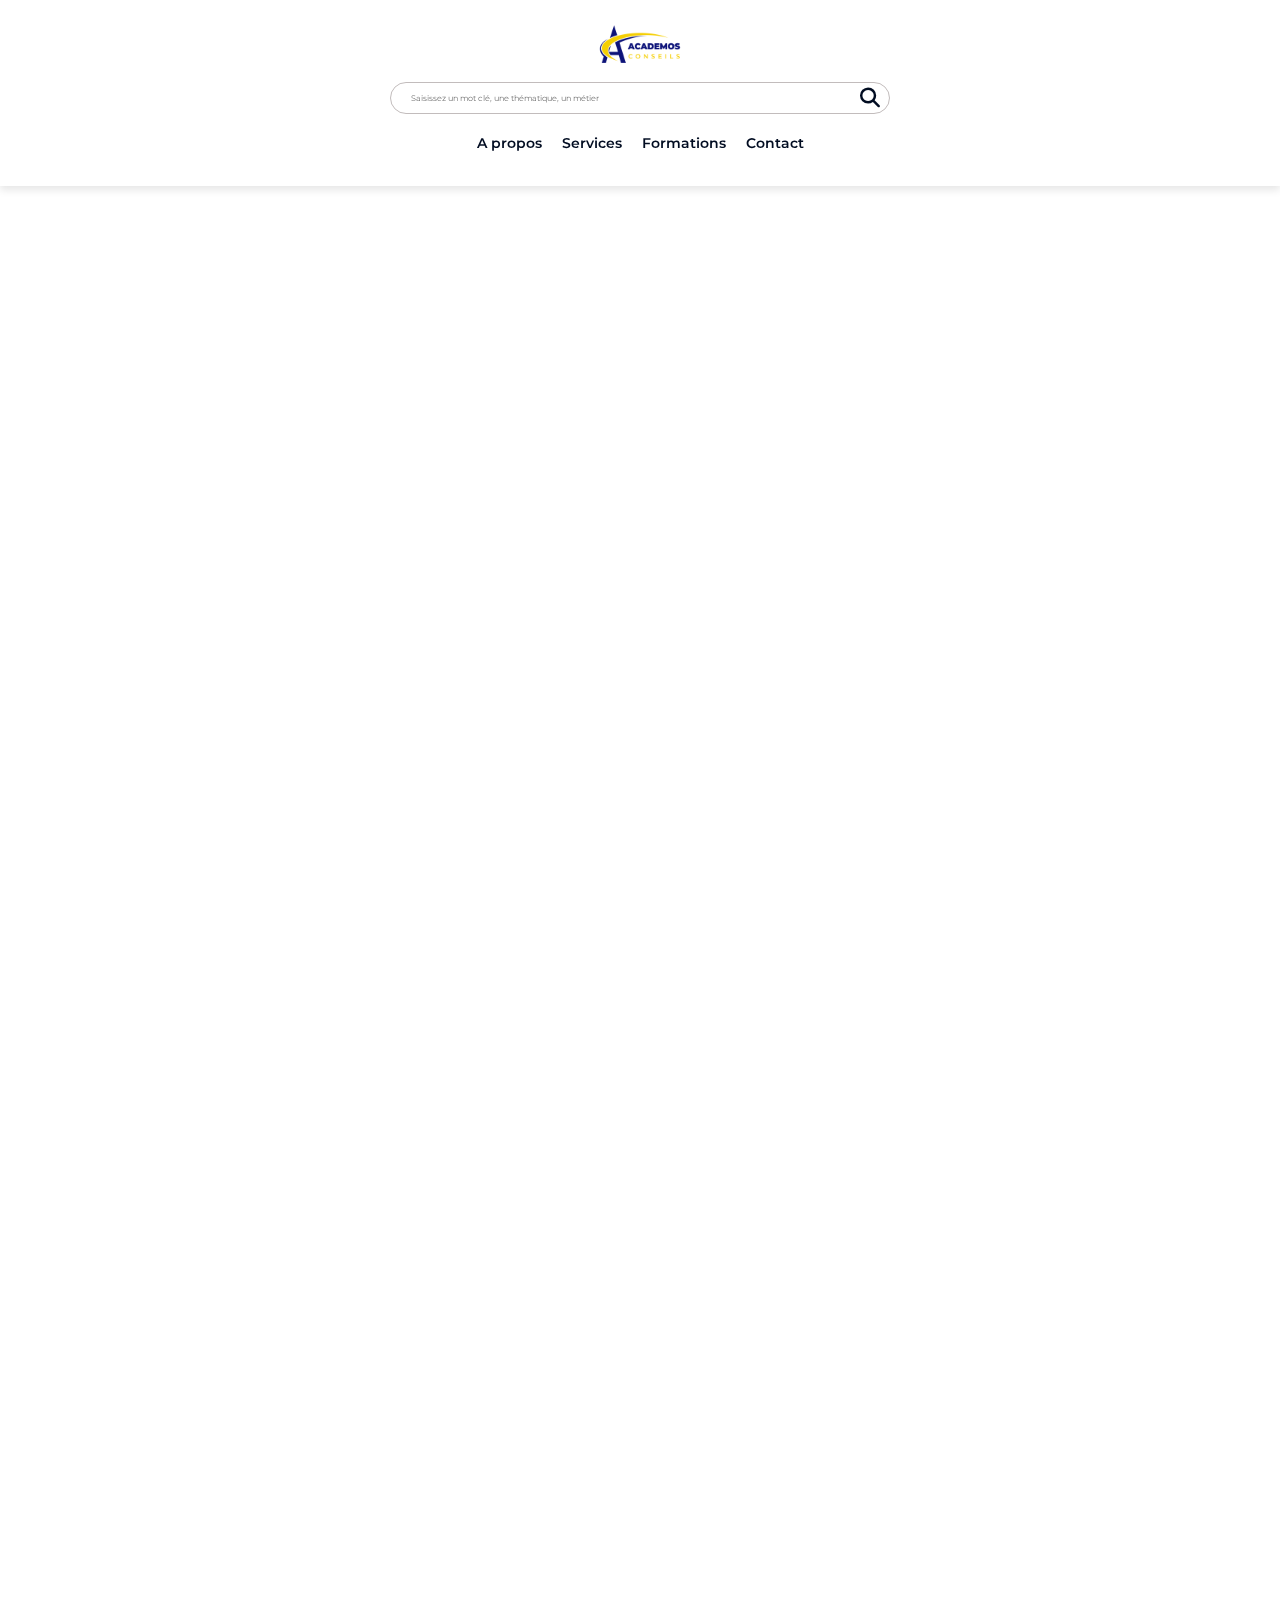
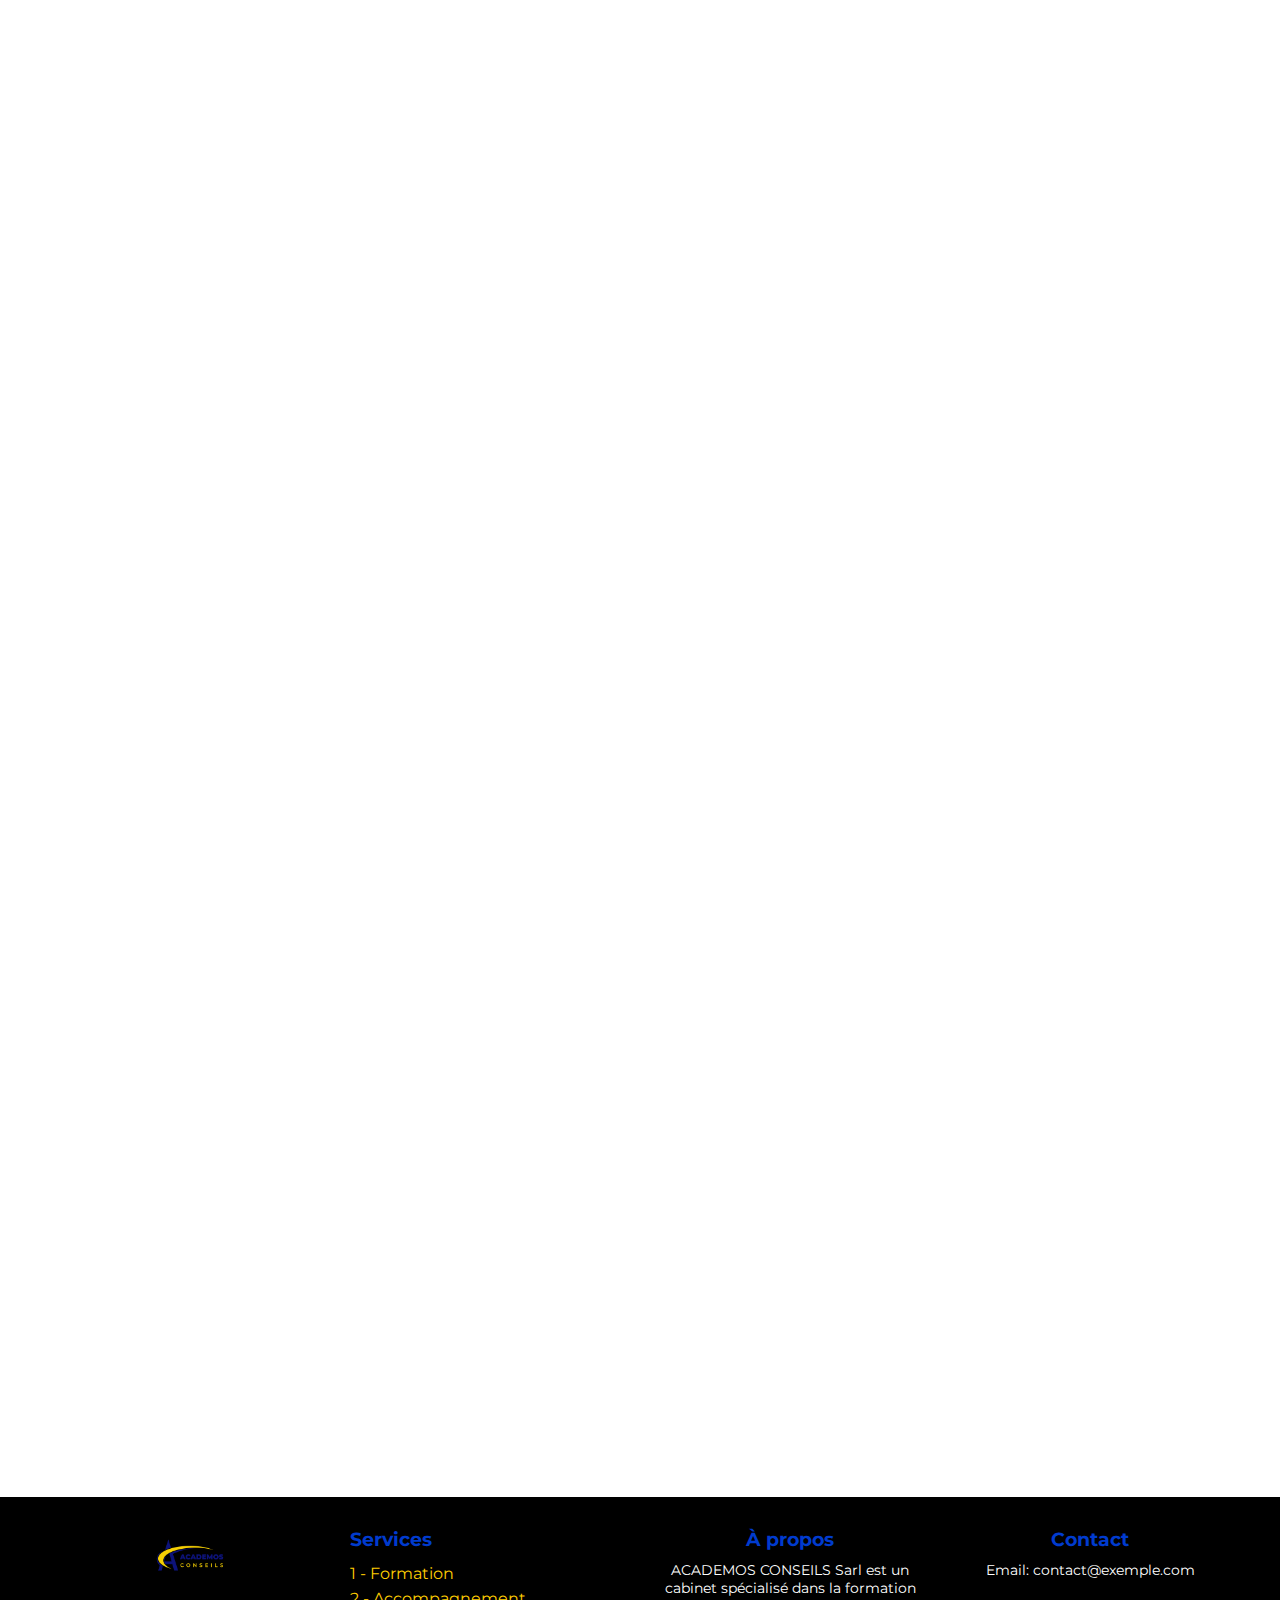
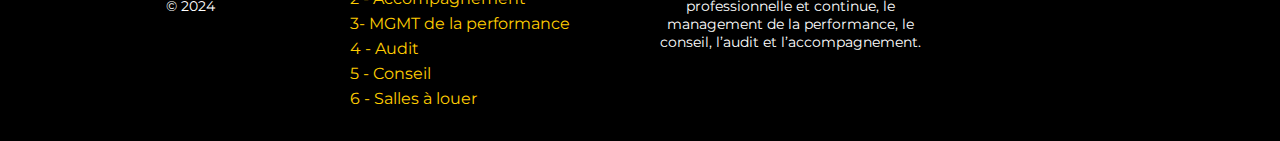
<file: index.html>
<!DOCTYPE html>
<html lang="en">
<head>
    <meta charset="UTF-8">
    <meta name="viewport" content="width=device-width, initial-scale=1.0">
    <link rel="stylesheet" href="https://cdnjs.cloudflare.com/ajax/libs/font-awesome/6.4.0/css/all.min.css">


    <link rel="stylesheet" href="style.css">

    <title>Accueil Academos-conseils</title>
</head>


<body>
    <section class="header">
        <div class="navbar">
            <a href="#"><img src="img/logo-png-academos.png" alt="logo_academos"></a>
        
            <div class="search-container">
                <input type="search" placeholder="Saisissez un mot clé, une thématique, un métier">
                <button type="button" class="search-button">
                    <i class="fa-solid fa-magnifying-glass"></i>
                </button>
            </div>
        
            <div class="menu">
                <a href="pages/apropos.html">A propos</a>
        
                <!-- Menu déroulant pour Services -->
                <div class="dropdown">
                    <a href="pages/services.html" class="dropdown-toggle">Services</a>
                    <div class="submenu">
                        <a href="pages/id/management.html">Management</a>
                        <a href="pages/id/accompagnement.html">Accompagnement</a>
                        <a href="pages/id/audit.html">Audit</a>
                        <a href="pages/id/conseil.html">Conseil</a>
                        <a href="pages/id/salle.html">Salle à louer</a>
                    </div>
                </div>
        
                <a href="pages/formations.html">Formations</a>
                <a href="pages/contact.html">Contact</a>
            </div>
        </div>
        
    
        <div class="section accueil">
            <img class="background-vidéo" src="img/academos.jpg" alt="">
            <!--
            <video class="background-video" autoplay loop muted>
                <source src="vidéos/87593-602317653_tiny.mp4" type="video/mp4">
            </video>
            -->
        </div>
    
        <div class="section container">
            <div class="grid">
                <div class="card">
                    <img src="img/formations/fiière.png" alt="Formation 2">
                    <h4>Filières métiers</h4>
                    <a href="pages/program.html">Découvrir</a>
                </div>

                <div class="card">
                    <img src="img/formations/M&RH.png" alt="Formation 2">
                    <h4>Management & ressources humaines</h4>
                    <a href="pages/program.html">Découvrir</a>
                </div>

                <div class="card">
                    <img src="img/formations/EfficacitePro.png" alt="Formation 2">
                    <h4>efficacité professionnelle</h4>
                    <a href="pages/program.html">Découvrir</a>
                </div>

                <div class="card">
                    <img src="img/formations/Informatique.png" alt="Formation 2">
                    <h4>informatique</h4>
                    <a href="pages/program.html">Découvrir</a>
                </div>

                
            </div>
        </div>
    </section>


    <section id="about" class="section">
        <div class="container">
            <h1 class="title">Trouvez la formation correspondant à vos besoins</h1>

            <div class="search-container search-bar">
                <input type="search" placeholder="Trouvez la Formation qu’il vous faut et les certifications disponibles">
    
                <button type="button" class="search-button">
                    <i class="fa-solid fa-magnifying-glass"></i>
                </button>
                
            </div>
    
            <div class="checkbox-group">
                <label>
                    <input type="checkbox">
                    <span class="checkbox-label">Présentiel</span>
                </label>
                <label>
                    <input type="checkbox">
                    <span class="checkbox-label">En ligne</span>
                </label>
                <label>
                    <input type="checkbox">
                    <span class="checkbox-label">Hybride</span>
                </label>
            </div>
    
    
            <a href="pages/formations.html" class="link-with-trace">Decrouvrez nos formations éligibles >></a>
    
    
            <div class="about-box">
                <img src="img/apropos/apropos-academos.jpg" alt="" class="img">
                <!--
                <video class="video" controls>
                    <source src="vidéos/27091-361827476_tiny.mp4" type="video/mp4">
                    Votre navigateur ne supporte pas la lecture de vidéos.
                </video>
                -->
                <div class="text">
                    <p>
                        <b>ACADEMOS CONSEILS Sarl</b>
                        est un cabinet spécialisé dans la formation  professionnelle et continue, le management
                        de la performance, l'audit et l'Accompagnement.<br><br>
                        Nous proposons aux entreprises et particuliers des services à forte valeur ajoutée pour 
                        atteindre  l'excellence opérationnelle de l'ensemble des processus métiers et supports ainsi que les objectifs planifiés.<br><br>
                        Avec notre offre variée de services à la pointe de l'innovation et nos équipes d'experts tant nationnaux qu'internationnaux, nous offrons
                        un soulagement fiable aux problématiques de développement des compétences des collaborateurs, de 
                        performance des processus opérationnels auxquelles les entreprises font face <a href="pages/apropos.html" class="see-more">voir plus</a>

                    </p>
                    
                </div>
            </div>
    
        </div>
    </section>
    
    
    <section class="section card-section">
        <h1 class="section-title">Services</h1>
        <h2 class="section-subtitle">Tous les services qui font Academos-conseils</h2>
        <div class="card-grid">
            <div class="card">
                <div class="card-content">
                    <div class="card-image">
                        <img src="img/services/conference-374078_1280.jpg" alt="Photo 2">
                    </div>
                    <div class="card-text">
                        <h3 class="card-title">Formations</h3>
                        <p class="card-description">Des solutions sur mesure pour répondre à vos besoins digitaux.</p>
                    </div>
                </div>
            </div>
    
            <div class="card">
                <div class="card-content">
                    <div class="card-image">
                        <img src="img/services/Management-de-la-performance.jpg" alt="Photo 2">
                    </div>
                    <div class="card-text">
                        <h3 class="card-title">MANAGEMENT DE LA PERFORMANCE </h3>
                        <p class="card-description">Améliorez les performances de vos équipes avec des objectifs clairs.</p>
                    </div>
                </div>
            </div>
    
            <div class="card">
                <div class="card-content">
                    <div class="card-image">
                        <img src="img/services/AUDIT.jpg" alt="Photo 2">
                    </div>
                    <div class="card-text">
                        <h3 class="card-title">Audit</h3>
                        <p class="card-description">Évaluez la fiabilité de vos informations financières, identifiez les risques...</p>
                    </div>
                </div>
            </div>
    
            <div class="card">
                <div class="card-content">
                    <div class="card-image">
                        <img src="img/services/salle-a-louer.jpg" alt="Photo 2">
                    </div>
                    <div class="card-text">
                        <h3 class="card-title">SALLE à Louer</h3>
                        <p class="card-description">Nos salles de formation modernes sont équipées d'un écran projecteur de haute 
                            qualité...</p>
                    </div>
                </div>
            </div>
    
        </div>
    
        <a href="pages/services.html"><button class="see-more-btn">Voir plus >>></button></a>
    </section>
    
    <section class="section full-height-section">
        
        <div class="newsletter">
            <h1>Abonnez-vous à notre newsletter</h1>
            <form class="newsletter-form">
                <input type="email" placeholder="Email" required>
                <input type="password" placeholder="Mot de passe" required>
                <button type="submit">S'abonner</button>
            </form>
        </div>
        <div class="carousel">
            <h1>IL NOUS FONT CONFIANCE</h1>
            <div class="logos">
                <img src="img/clients partenaire/BRALICO.png" alt="Logo 1">
                <img src="img/clients partenaire/images-archer.png" alt="logo2">
                <img src="img/clients partenaire/Perenco.jpg" alt="logo3">
                <img src="img/clients partenaire/sgs.png" alt="logo4">
            </div>
        </div>

    </section>



    <footer>
        <div class="footer">
            <div class="footer-column logo-column">
                <img src="img/logo-png-academos.png" alt="Logo Footer">
                <p>&copy; 2024</p>
            </div>
            <div class="footer-column column-services">
                <h4>Services</h4>
                <div class="services_footer">
                    <a href="">1 - Formation</a>
                    <a href="">2 - Accompagnement</a>
                    <a href="">3- MGMT de la performance</a>
                    <a href="">4 - Audit</a>
                    <a href="">5 - Conseil</a>
                    <a href="">6 - Salles à louer</a>
                </div>
            </div>
            <div class="footer-column">
                <h4>À propos</h4>
                <p>ACADEMOS CONSEILS Sarl est un cabinet spécialisé dans la formation professionnelle et continue, le management de la performance, le conseil, l’audit et l’accompagnement.</p>
            </div>
            <div class="footer-column">
                <h4>Contact</h4>
                <p>Email: contact@exemple.com</p>
            </div>
        </div>
    </footer>
    


    <script src="script.js"></script>


    
</body>
</html>
</file>
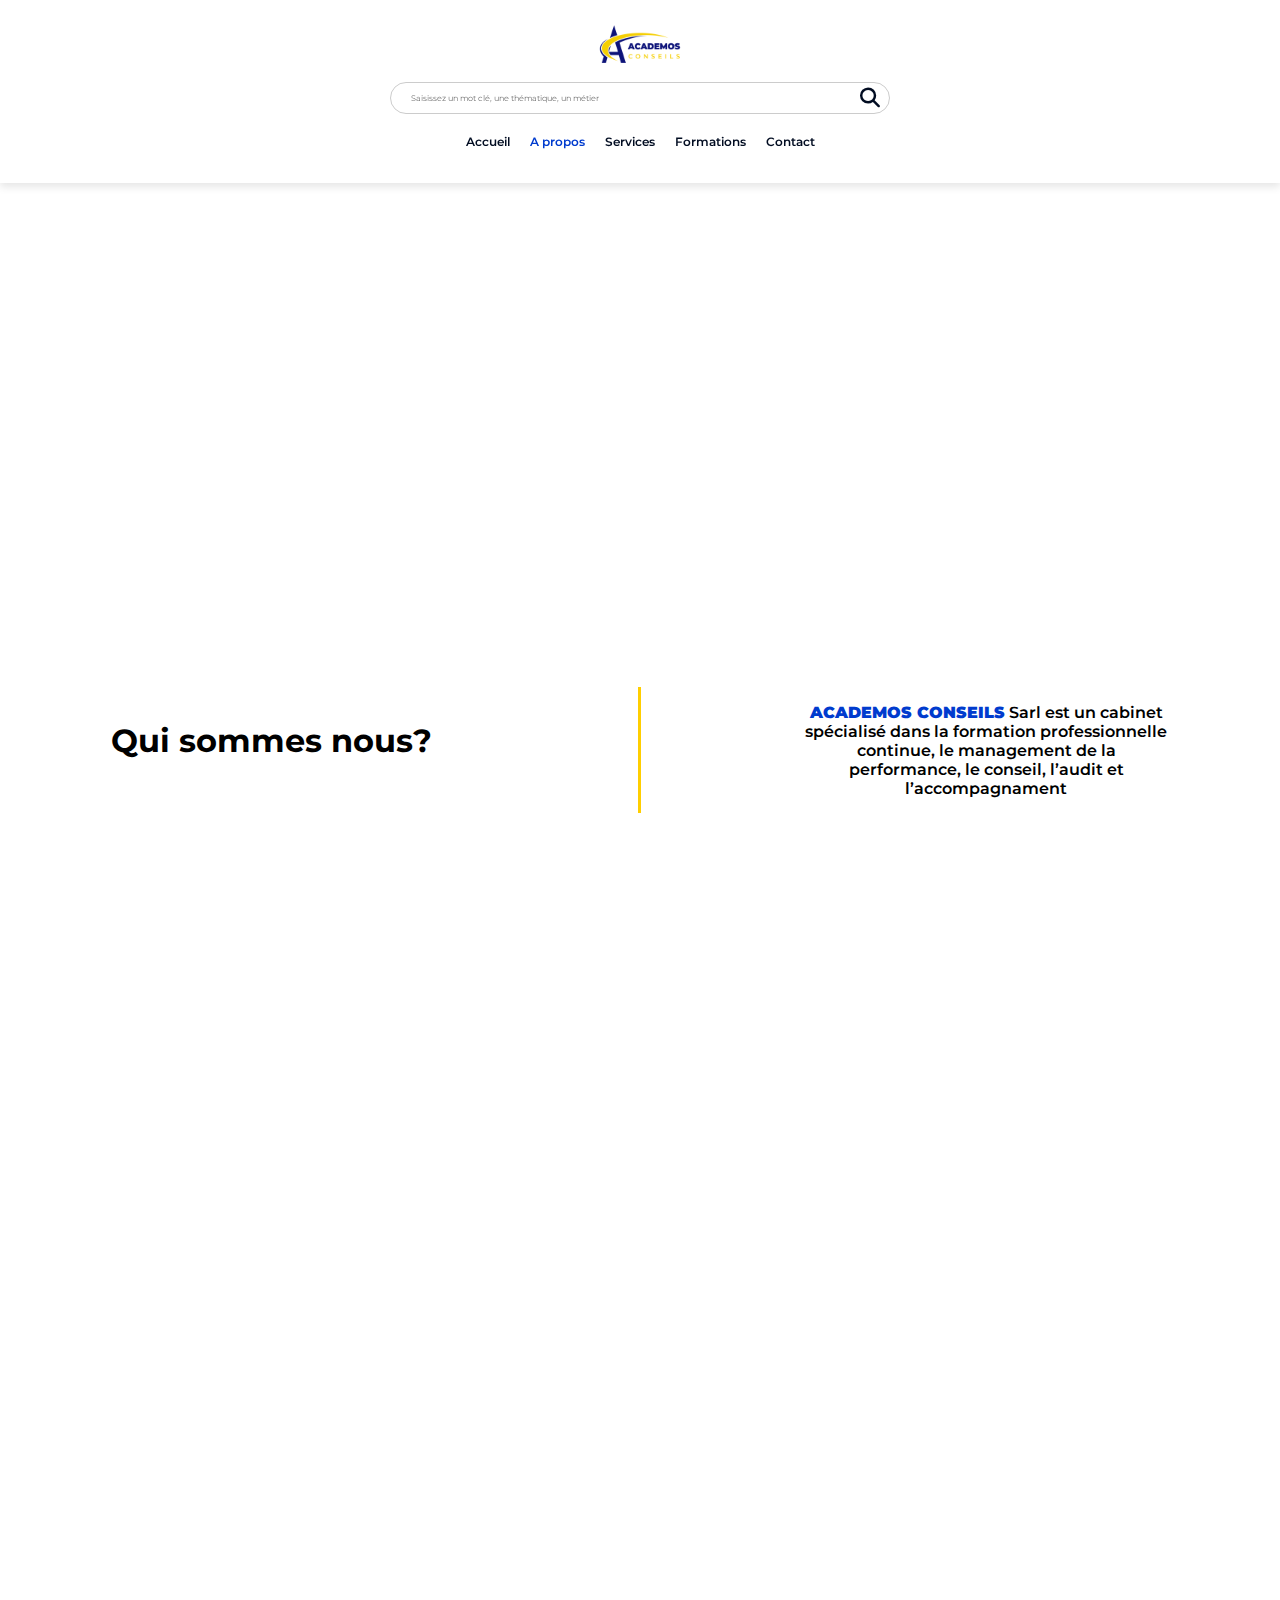
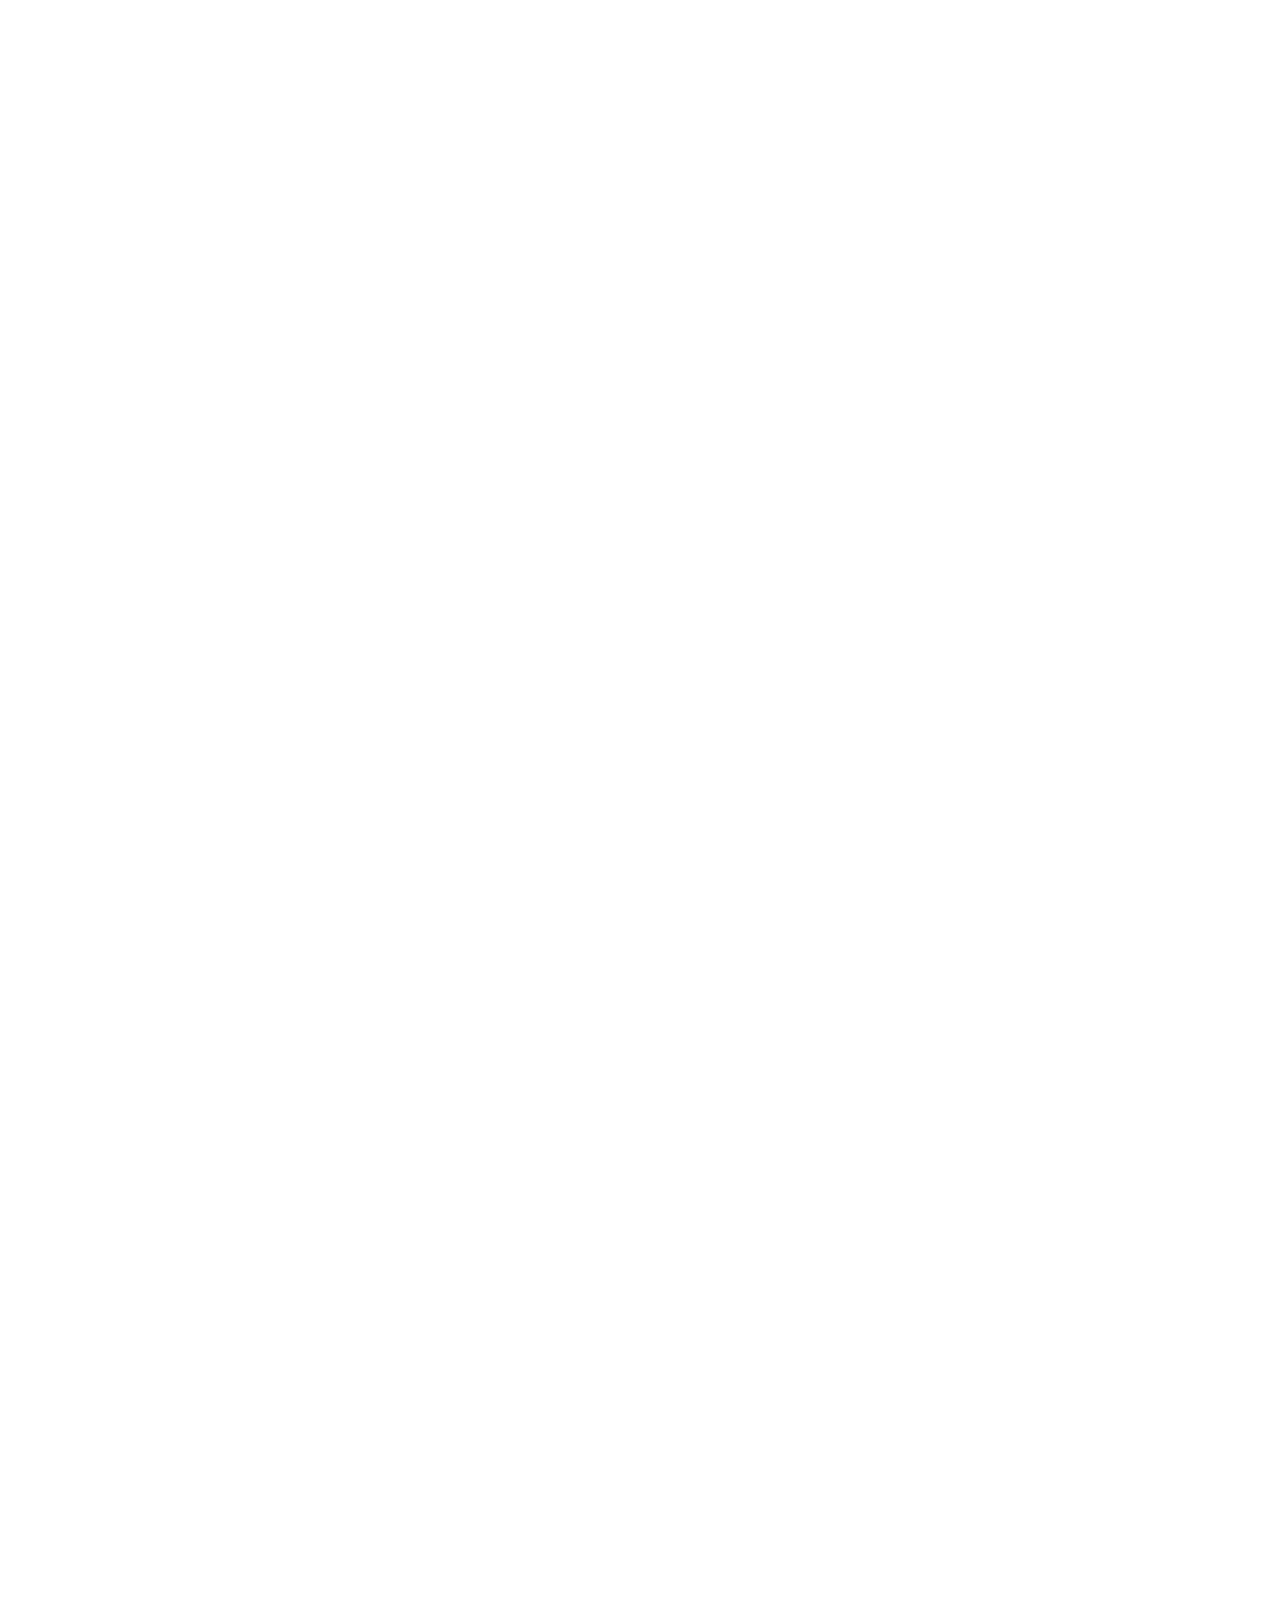
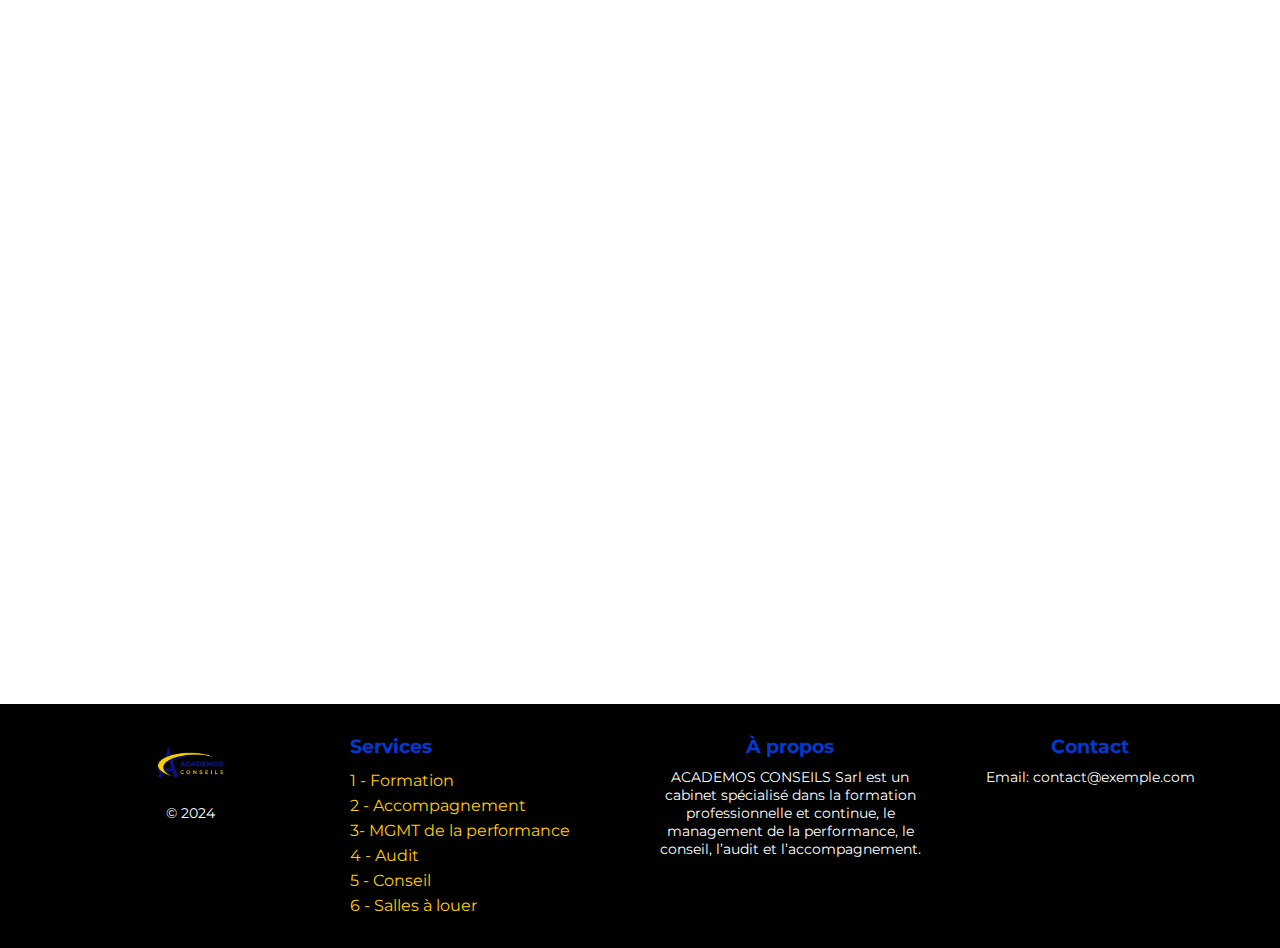
<file: pages/apropos.html>
<!DOCTYPE html>
<html lang="en">
<head>
    <meta charset="UTF-8">
    <meta name="viewport" content="width=device-width, initial-scale=1.0">
    <link rel="stylesheet" href="https://cdnjs.cloudflare.com/ajax/libs/font-awesome/6.4.0/css/all.min.css">
    <link rel="stylesheet" href="../css/apropos.css">
    <title>A Propos d'Academos-conseils</title>
</head>
<body>

    <section class="header ">
        <div class="navbar">
            <a href="../index.html"><img src="../img/logo-png-academos.png" alt="logo_academos"></a>
        
            <div class="search-container">
                <input type="search" placeholder="Saisissez un mot clé, une thématique, un métier">
                <button type="button" class="search-button">
                    <i class="fa-solid fa-magnifying-glass"></i>
                </button>
            </div>
        
            <div class="menu">
                <a href="../index.html">Accueil</a>
                <a href="apropos.html" class="active">A propos</a>
        
                <!-- Menu déroulant pour Services -->
                <div class="dropdown">
                    <a href="services.html" class="dropdown-toggle">Services</a>
                    <div class="submenu">
                        <a href="id/management.html">Management</a>
                        <a href="id/accompagnement.html">Accompagnement</a>
                        <a href="id/audit.html">Audit</a>
                        <a href="id/conseil.html">Conseil</a>
                        <a href="id/salle.html">Salle à louer</a>
                    </div>
                </div>
        
                <a href="formations.html">Formations</a>
                <a href="contact.html">Contact</a>
            </div>
        </div>

        <div class="section container-propos">
            <h1>Nous connaître</h1>
            <div class="container">
                <div class="vertical-hr"></div>
                <div class="row-propos">
                    <div class="text-propos">
                        <p>ACADEMOS CONSEIL, au cœur de la transformation des organisations.</p><br>
                        <p>ACADEMOS CONSEILS propose aux organisations et aux entreprises de toute taille et
                            de tout secteur, des services de conseil, d’accompagnement, d’audit et de formation
                            afin de les aider à construire une démarche d’amélioration continue sur le long terme et
                            à dessiner un avenir jalonné de succès. Notre force est basée sur notre expérience et
                            une diversité de consultants possédant les compétences et pédagogies les plus
                            actuelles, innovantes et techniques.<br>
                            Nous axons notre démarche globale sur votre valeur ajoutée, l’écoute et une relation
                            de partenariat centrée sur vos nouveaux objectifs. Nous travaillons ensemble vers la
                            solution la plus adaptée selon vos impératifs de résultats.
                            
                        </p>
                    </div>
                    <div class="image-propos">
                        <img src="../img/apropos/AA2.jpg" alt="Image academos-conseils">
                    </div>
                </div>
            </div>
            <button class="btn"><a href="contact.html">Nous contactez</a></button>
        </div>

        <div class="container-propos2">
            <div class="text-left">
                <h1>Qui sommes nous?</h1>
            </div>
            <div class="vertical-hr2"></div>
            <div class="text-right">
                <p><span>ACADEMOS CONSEILS</span> Sarl est un cabinet spécialisé 
                    dans la formation professionnelle continue, le 
                    management de la performance, le conseil, l’audit 
                    et l’accompagnament
                </p>
            </div>
        </div>
        
    </section>

    <section class=" section about-section">
        <div class="about-container">
            <div class="about-image">
                <img src="../img/apropos/AA1.png" alt="Image de Academos Conseils">
            </div>
            <div class="about-text">
                <h2>A PROPOS</h2>
                <p>
                    ACADEMOS CONSEILS Sarl est un cabinet spécialisé dans la formation professionnelle et continue, le management de la performance, le conseil, l’audit et l’accompagnement.
                </p>
                <p>
                    Nous proposons aux entreprises et particuliers des services à forte valeur ajoutée pour atteindre l’excellence opérationnelle de l’ensemble des processus métiers et supports, ainsi que les objectifs de rentabilité planifiés.
                </p>
                <p>
                    Avec notre offre variée de services à la pointe de l’innovation et nos équipes d’experts tant nationaux qu’internationaux, nous offrons un soulagement fiable aux problématiques de développement des compétences des collaborateurs, 
                    de performance des processus opérationnels auxquelles les entreprises font face.
                </p>
                <p>
                    Pour l’ensemble des interventions, nous nous assurons que nos prestations répondent parfaitement aux besoins et exigences du client. Nos équipes de spécialistes fournissent un soutien continu et de qualité grâce à notre expertise, 
                    proactivité et réactivité démontrées, gage du service après-vente de choix.
                </p>
            </div>
        </div>
    </section>
    

    <section class="section reasons-section">
        <h2 class="section-title">Les 7 bonnes raisons pour nous choisir</h2>
    
        <div class="reasons-grid">
            <div class="number3">
                <div class="card">
                    <img src="../img/apropos/offre.jpg" alt="Raison 1" class="card-image">
                    <div class="reason-number">
                        <span>1</span>
                    </div>
                    <h3 class="card-title">L'OFFRE</h3>
                    <p class="card-description">
                        Du management à l’informatique, en passant par la gestion 
                        de projet et la GRH, vous trouverez dans ce catalogue une 
                        centaine de formations clés en main, dont certaines sont 
                        certifiantes. Toutes nos formations en Inter sont adaptables en Intra.
                    </p>
                </div>
                <div class="card">
                    <img src="../img/apropos/expertise.jpg" alt="Raison 2" class="card-image">
                    <div class="reason-number">
                        <span>2</span>
                    </div>
                    <h3 class="card-title">L'EXPERTISE</h3>
                    <p class="card-description">
                        La formation professionnelle est le cœur de métier d’ACADEMOS 
                        CONSEILS. Nos formations sont systématiquement mises à jour et
                         répondent aux besoins des entreprises en termes d’innovation 
                         et d’évolution.
                        </p>
                </div>
                <div class="card">
                    <img src="../img/apropos/qualification.png" alt="Raison 3" class="card-image">
                    <div class="reason-number">
                        <span>3</span>
                    </div>
                    <h3 class="card-title">LA QUALIFICATION</h3>
                    <p class="card-description">
                        Nos intervenants sont tous reconnus sur le plan national et/ou 
                        international. Ils sont sélectionnés sur la base de leurs 
                        expertises, de leurs compétences pédagogiques et beaucoup 
                        d'entre eux sont auteurs d’ouvrages de référence dans leurs 
                        domaines respectifs.
                    </p>
                </div>
            </div>
            <div class="number4">
                <div class="card">
                    <img src="../img/apropos/veillepedagogie.jpg" alt="Raison 4" class="card-image">
                    <div class="reason-number">
                        <span>4</span>
                    </div>
                    <h3 class="card-title">la veille pédagogique</h3>
                    <p class="card-description">
                        Notre veille pédagogique constante permet d'apporter à nos apprenants 
                        les meilleurs contenus possible (nouvelles formations, nouvelles méthodes 
                        ou outils de formation, versions de cours réactualisées, etc.).
                    </p>
                </div>
                <div class="card">
                    <img src="../img/apropos/certification.png" alt="Raison 5" class="card-image">
                    <div class="reason-number">
                        <span>5</span>
                    </div>
                    <h3 class="card-title">la certification</h3>
                    <p class="card-description">
                        Nos partenariats avec les plus grands organismes mondiaux accrédités 
                        de solutions tels que Microsoft ou Cisco, nous permettent de dispenser 
                        à nos participants des cours officiels et de les accompagner avec succès 
                        pour obtenir un certificat international reconnu par la profession.
                    </p>
                </div>
                <div class="card">
                    <img src="../img/apropos/le service.jpg" alt="Raison 6" class="card-image">
                    <div class="reason-number">
                        <span>6</span>
                    </div>
                    <h3 class="card-title">le service</h3>
                    <p class="card-description">
                        Notre équipe est à votre écoute et vous conseille sur les formations 
                        les mieux adaptées à vos besoins. Nos cours, limités à 13 participants, 
                        sont dispensés dans des salles entièrement équipées afin de garantir des 
                        conditions optimales d’apprentissage.
                    </p>
                </div>
                <div class="card">
                    <img src="../img/apropos/Prix.png" alt="Raison 7" class="card-image">
                    <div class="reason-number">
                        <span>7</span>
                    </div>
                    <h3 class="card-title">le prix</h3>
                    <p class="card-description">
                        Des réductions pouvant aller jusqu’à 50% sont proposées en 
                        fonction du nombre de participants. Plus encore, nos offres 
                        INTER incluent les pauses, les déjeuners et les supports de 
                        cours. Un accordcadre est possible pour les entreprises
                    </p>
                </div>
            </div>
        </div>
    </section>

    <section class="section custom-section">
        <div class="full-width-div">
            <h2 class="main-title">
                L'EXPERTISE TECHNIQUE ET PEDAGOGIQUE
            </h2>
            <p class="main-paragraph">
                Animer une formation, c’est transmettre un savoir, une expérience, 
                mieux encore un enthousiasme. C’est pourquoi chez ACADEMOS CONSEILS, 
                au-delà d’une expertise technique reconnue, nos consultants-formateurs
                 ont tous en commun une très bonne maîtrise des processus d’apprentissage,
                  garantissant à nos stagiaires une appropriation parfaite des connaissances 
                  transmises.
            </p>
        </div>
        
        <div class="content-div">
            <div class="content-block left">
                <h3 class="block-title">UNE EXPERTISE TECHNIQUE</h3>
                <p class="block-paragraph">
                    Animer une formation, c’est transmettre un savoir, une expérience, mieux encore 
                    un enthousiasme. C’est pourquoi chez ACADEMOS CONSEILS, au-delà d’une expertise 
                    technique reconnue, nos consultants-formateurs ont tous en commun une très bonne 
                    maîtrise des processus d’apprentissage, garantissant à nos stagiaires une appropriation 
                    parfaite des connaissances transmises.
                </p>
        
            </div>
            <div class="content-block right">
                <h3 class="block-title">UN SENS DE LA PEDAGOGIE AFFIRME</h3>
                <p class="block-paragraph">
                    Une "bonne" formation requiert la double condition de la détention d'une expertise avérée, 
                    mais également d'une excellente maîtrise des processusd'apprentissagesans quoi, l'assimilation 
                    des connaissances ne sera pas optimale.C'est la raison pour laquelle nous sélectionnons rigoureusement 
                    nos formateurs en contrôlant au cours d'entretiens la maitrise des techniques d'enseignements, leur capacité 
                    à s'adapter à chaque participant, leur capacité à créer une bonne interaction avec les participants et à générer 
                    une dynamique de groupe positive qui servira à créer un climat favorableà l'apprentissagede tous.
                </p>
            </div>
        </div>
    </section>
    

    <section class="section full-height-section">
        
        <div class="newsletter">
            <h1>Abonnez-vous à notre newsletter</h1>
            <form class="newsletter-form">
                <input type="email" placeholder="Email" required>
                <input type="password" placeholder="Mot de passe" required>
                <button type="submit">S'abonner</button>
            </form>
        </div>

    </section>
    

    <section class="section full-height-section">

        <div class="carousel clients">
            <h1>IL NOUS FONT CONFIANCE</h1>
            <div class="logos">
                <img src="../img/clients partenaire/BRALICO.png" alt="Logo 1">
                <img src="../img/clients partenaire/images-archer.png" alt="logo2">
                <img src="../img/clients partenaire/Perenco.jpg" alt="logo3">
                <img src="../img/clients partenaire/sgs.png" alt="logo4">
            </div>
        </div>

    </section>

    <footer>
        <div class="footer">
            <div class="footer-column logo-column">
                <img src="../img/logo-png-academos.png" alt="Logo Footer">
                <p>&copy; 2024</p>
            </div>
            <div class="footer-column column-services">
                <h4>Services</h4>
                <div class="services_footer">
                    <a href="">1 - Formation</a>
                    <a href="">2 - Accompagnement</a>
                    <a href="">3- MGMT de la performance</a>
                    <a href="">4 - Audit</a>
                    <a href="">5 - Conseil</a>
                    <a href="">6 - Salles à louer</a>
                </div>
            </div>
            <div class="footer-column">
                <h4>À propos</h4>
                <p>ACADEMOS CONSEILS Sarl est un cabinet spécialisé dans la formation professionnelle et continue, le management de la performance, le conseil, l’audit et l’accompagnement.</p>
            </div>
            <div class="footer-column">
                <h4>Contact</h4>
                <p>Email: contact@exemple.com</p>
            </div>
        </div>
    </footer>


    <script src="../script.js"></script>
</body>
</html>
</file>
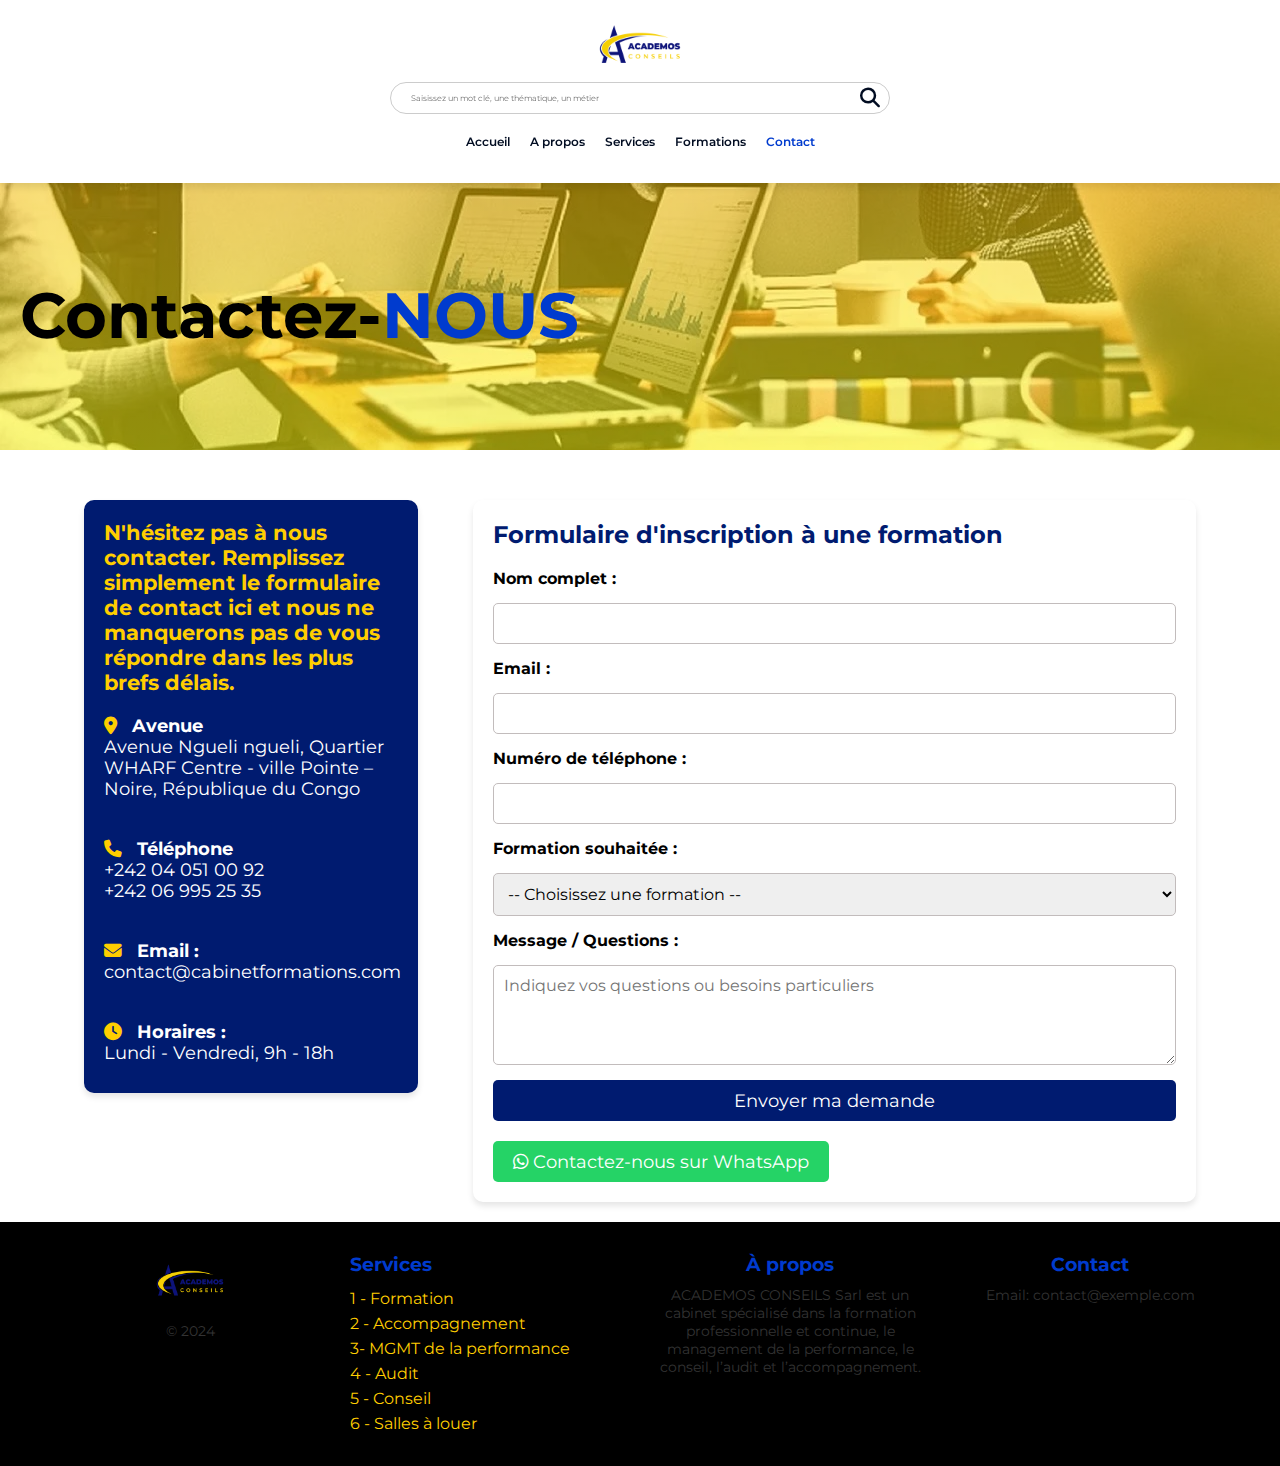
<file: pages/contact.html>
<!DOCTYPE html>
<html lang="en">
<head>
    <meta charset="UTF-8">
    <meta name="viewport" content="width=device-width, initial-scale=1.0">
    <title>Contactez-nous</title>
    <link rel="stylesheet" href="https://cdnjs.cloudflare.com/ajax/libs/font-awesome/6.4.0/css/all.min.css">
    <link rel="stylesheet" href="../css/contact.css">
</head>
<body>
    <section>
        <div class="navbar">
            <a href="../index.html"><img src="../img/logo-png-academos.png" alt="logo_academos"></a>
        
            <div class="search-container">
                <input type="search" placeholder="Saisissez un mot clé, une thématique, un métier">
                <button type="button" class="search-button">
                    <i class="fa-solid fa-magnifying-glass"></i>
                </button>
            </div>
        
            <div class="menu">
                <a href="../index.html">Accueil</a>
                <a href="apropos.html">A propos</a>
        
                <!-- Menu déroulant pour Services -->
                <div class="dropdown">
                    <a href="services.html" class="dropdown-toggle">Services</a>
                    <div class="submenu">
                        <a href="id/management.html">Management</a>
                        <a href="id/accompagnement.html">Accompagnement</a>
                        <a href="id/audit.html">Audit</a>
                        <a href="id/conseil.html">Conseil</a>
                        <a href="id/salle.html">Salle à louer</a>
                    </div>
                </div>
        
                <a href="formations.html">Formations</a>
                <a href="contact.html" class="active">Contact</a>
            </div>
        </div>
        <div class="row_contact section">
            <h3>Contactez-<span>NOUS </span></h3>
        </div>
        <main class="section container">
            <div class="flex-container">
                <div class="contact-info">
                    <h2>
                        N'hésitez pas à nous contacter. Remplissez simplement le 
                        formulaire de contact ici et nous ne manquerons pas de vous 
                        répondre dans les plus brefs délais.
                    </h2>
                    <ul>
                        <li>
                            <i class="fas fa-map-marker-alt"></i> 
                            <b>Avenue</b><br>Avenue Ngueli ngueli, Quartier WHARF
                            Centre - ville Pointe – Noire,
                            République du Congo 
                        </li><br>
                        <li>
                            <i class="fas fa-phone"></i> 
                            <b>Téléphone </b><br>+242 04 051 00 92<br>
                            +242 06 995 25 35
                        </li><br>
                        <li>
                            <i class="fas fa-envelope"></i> 
                            <b>Email :</b> <br>contact@cabinetformations.com
                        </li><br>
                        <li>
                            <i class="fas fa-clock"></i>
                            <b> Horaires :</b> <br>Lundi - Vendredi, 9h - 18h
                        </li>
                    </ul>
                </div>
                
                <div class="form-section">
                    <h2>Formulaire d'inscription à une formation</h2>
                    <form action="submit_form.php" method="POST">
                        <label for="name">Nom complet :</label>
                        <input type="text" id="name" name="name" required>
        
                        <label for="email">Email :</label>
                        <input type="email" id="email" name="email" required>
        
                        <label for="phone">Numéro de téléphone :</label>
                        <input type="tel" id="phone" name="phone" required>
        
                        <label for="formation">Formation souhaitée :</label>
                        <select id="formation" name="formation" required>
                            <option value="">-- Choisissez une formation --</option>
                            <option value="web-development">Développement Web</option>
                            <option value="digital-marketing">Marketing Digital</option>
                            <option value="cyber-security">Sécurité Informatique</option>
                            <option value="data-science">Data Science</option>
                        </select>
        
                        <label for="message">Message / Questions :</label>
                        <textarea id="message" name="message" placeholder="Indiquez vos questions ou besoins particuliers"></textarea>
        
                        <button type="submit">Envoyer ma demande</button>
                    </form>
        
                    <!-- Bouton WhatsApp -->
                    <a class="whatsapp-btn" href="https://wa.me/1234567890" target="_blank">
                        <i class="fab fa-whatsapp"></i> Contactez-nous sur WhatsApp
                    </a>
                </div>
            </div>
    
        </div>
        </main>
    </section>

    <footer>
        <div class="footer">
            <div class="footer-column logo-column">
                <img src="../img/logo-png-academos.png" alt="Logo Footer">
                <p>&copy; 2024</p>
            </div>
            <div class="footer-column column-services">
                <h4>Services</h4>
                <div class="services_footer">
                    <a href="">1 - Formation</a>
                    <a href="">2 - Accompagnement</a>
                    <a href="">3- MGMT de la performance</a>
                    <a href="">4 - Audit</a>
                    <a href="">5 - Conseil</a>
                    <a href="">6 - Salles à louer</a>
                </div>
            </div>
            <div class="footer-column">
                <h4>À propos</h4>
                <p>ACADEMOS CONSEILS Sarl est un cabinet spécialisé dans la formation professionnelle et continue, le management de la performance, le conseil, l’audit et l’accompagnement.</p>
            </div>
            <div class="footer-column">
                <h4>Contact</h4>
                <p>Email: contact@exemple.com</p>
            </div>
        </div>
    </footer>

    <script src="../script.js"></script>

    
</body>
</html>
</file>
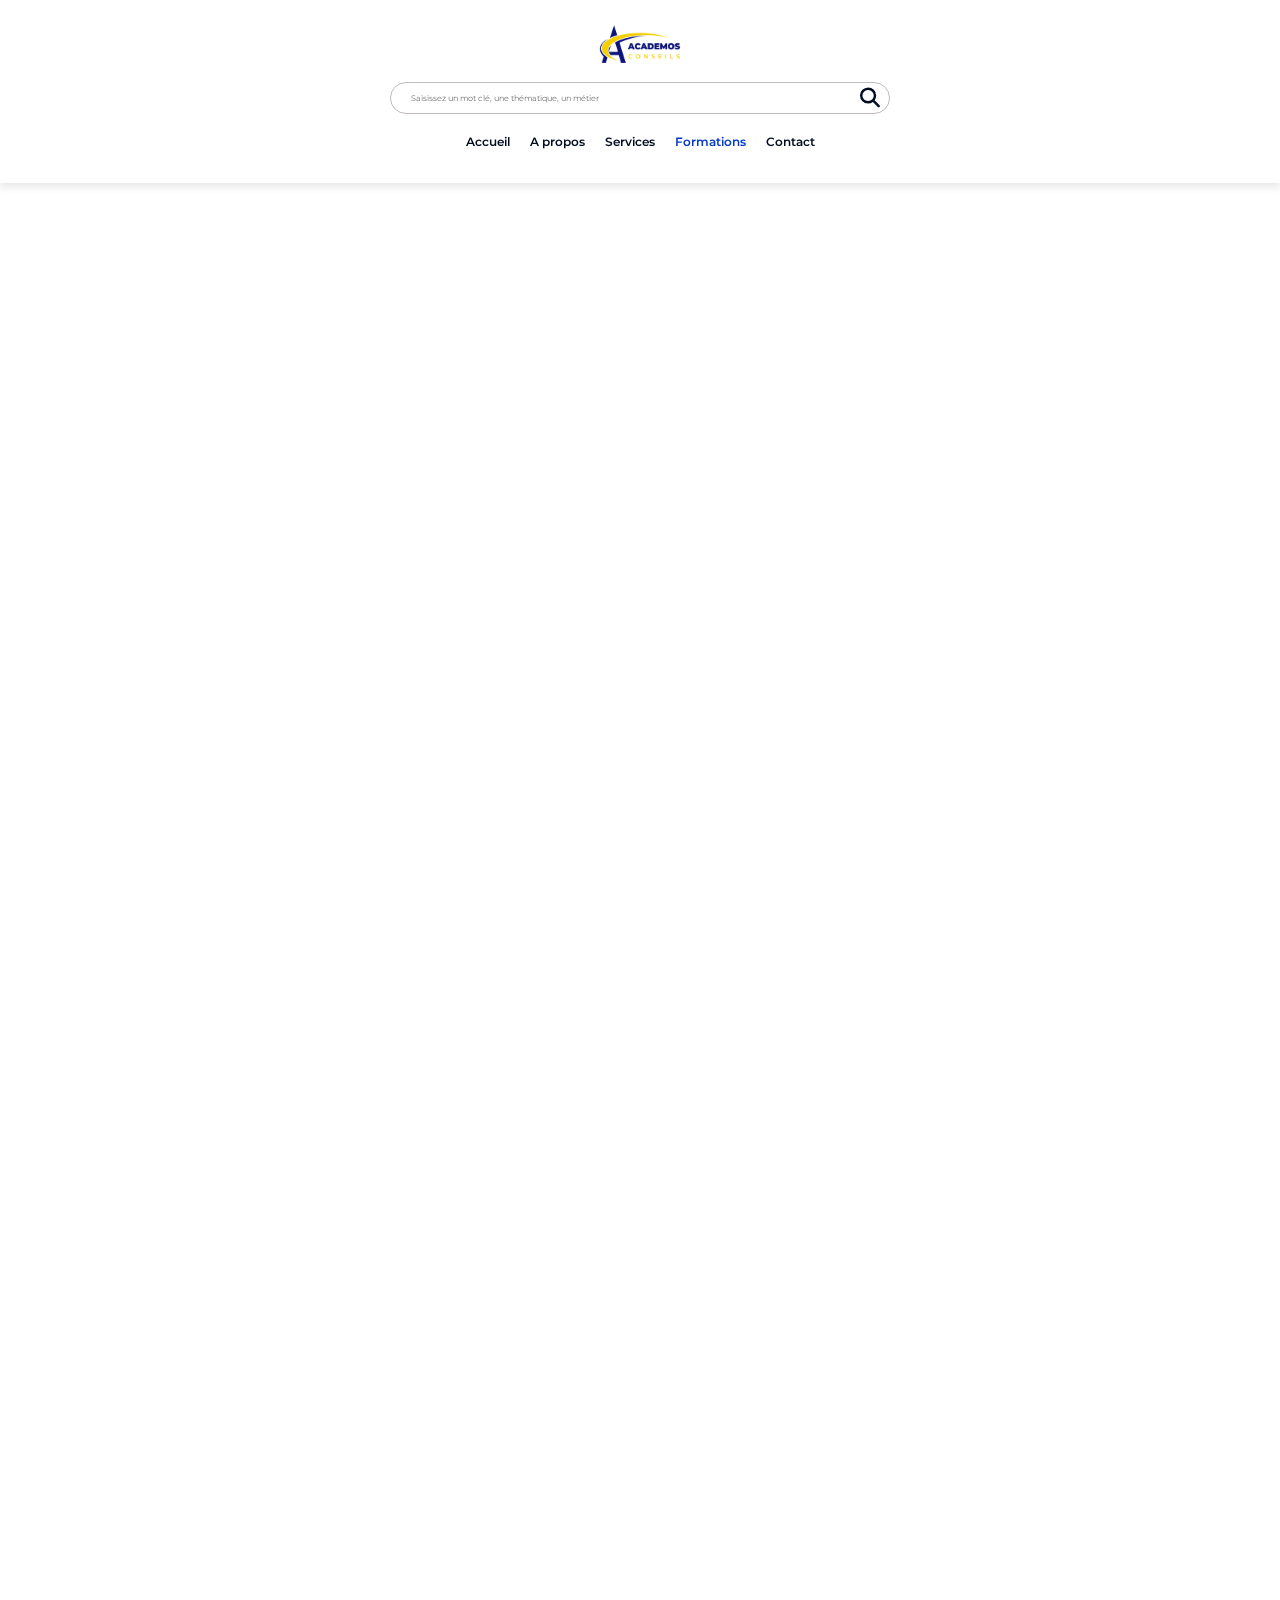
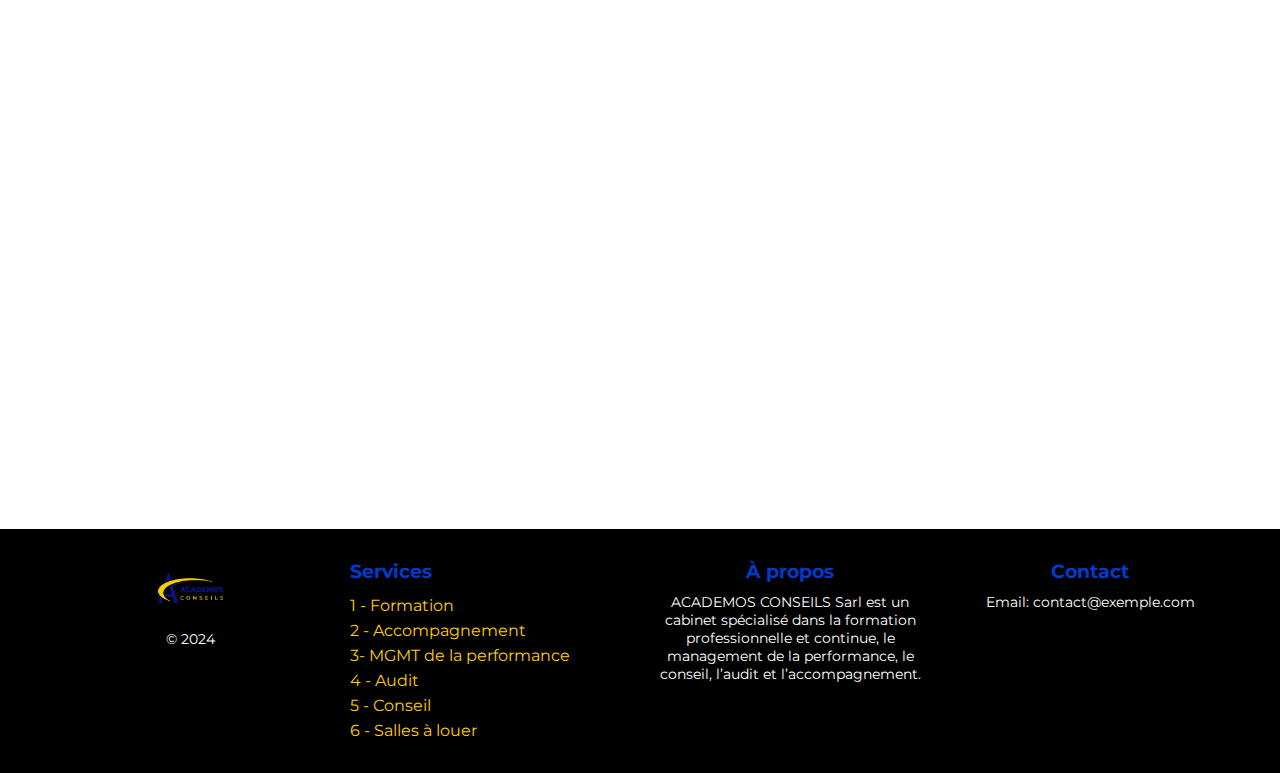
<file: pages/formations.html>
<!DOCTYPE html>
<html lang="en">
<head>
    <meta charset="UTF-8">
    <meta name="viewport" content="width=device-width, initial-scale=1.0">
    <title>Formations</title>
    <link rel="stylesheet" href="https://cdnjs.cloudflare.com/ajax/libs/font-awesome/6.4.0/css/all.min.css">
    <link rel="stylesheet" href="../css/formations.css">
</head>
<body>
    <section class="header">
        <div class="navbar">
            <a href="../index.html"><img src="../img/logo-png-academos.png" alt="logo_academos"></a>
        
            <div class="search-container">
                <input type="search" placeholder="Saisissez un mot clé, une thématique, un métier">
                <button type="button" class="search-button">
                    <i class="fa-solid fa-magnifying-glass"></i>
                </button>
            </div>
        
            <div class="menu">
                <a href="../index.html">Accueil</a>
                <a href="apropos.html">A propos</a>
        
                <!-- Menu déroulant pour Services -->
                <div class="dropdown">
                    <a href="services.html" class="dropdown-toggle">Services</a>
                    <div class="submenu">
                        <a href="id/management.html">Management</a>
                        <a href="id/accompagnement.html">Accompagnement</a>
                        <a href="id/audit.html">Audit</a>
                        <a href="id/conseil.html">Conseil</a>
                        <a href="id/salle.html">Salle à louer</a>
                    </div>
                </div>
        
                <a href="formations.html" class="active">Formations</a>
                <a href="contact.html">Contact</a>
            </div>
        </div>

        <div class=" section row_contact">
            <h3>Nos offres de formation <span>professionnelle </span>et <span>continue </span></h3>
        </div>
        
        <div class="section content">
            <div class="tabs">
                <ul>
                    <li>inter</li>
                    <li>intra</li>
                </ul>
            </div>
            <div class="grid">
                <div class="card">
                    <img src="../img/formations/fiière.png" alt="Formation 2">
                    <h4>les filières métiers</h4>
                    <p><span>18 </span> Thématiques  / Total : <span>20 Formations</span></p>
                    <a href="thematic.html">Découvrir</a>

                </div>

                <div class="card">
                    <img src="../img/formations/M&RH.png" alt="Formation 2">
                    <h4>Management & ressources humaines</h4>
                    <p><span>18 </span> Thématiques  / Total : <span>9 Formations</span></p>
                    <a href="program.html">Découvrir</a>
                </div>

                <div class="card">
                    <img src="../img/formations/EfficacitePro.png" alt="Formation 2">
                    <h4>efficacité professionnelle</h4>
                    <p><span>18 </span> Thématiques / Total : <span>8 Formations</span></p>
                    <a href="program.html">Découvrir</a>
                </div>

                <div class="card">
                    <img src="../img/formations/Informatique.png" alt="Formation 2">
                    <h4>informatique</h4>
                    <p><span>18 </span> Thématiques  / Total : <span>18 Formations</span></p>
                    <a href="program.html">Découvrir</a>
                </div>

            </div>
        </div>
    </section>


    <section class="section custom-section">
        <div class="full-width-div">
            <h2 class="main-title">
                EXCELLENCE OPERATIONNELLE <br>UN MOYEN D'ATTEINDRE LA PERFORMANCE
            </h2>
            <p class="main-paragraph">
                Les entreprises évoluent dans un environnement complexe, concurrentiel et en perpétuel mutation. 
                Face à ces défis, il est important de mettre en œuvre des stratégies de management, d’avoir des outils 
                pour maximiser la productivité et de réduire les coûts de production, tout en minimisant les erreurs par 
                le renforcement de la qualité. <br><br>

                L’Excellence Opérationnelle est un ensemble de démarches d’amélioration de la performance sur l’ensemble 
                d’une organisation, des individus et équipes qui la constituent. Elle intègre, entre autres, le Lean management,
                 la méthode Six Sigma, les méthodes agiles, le développement personnel. Elle s’applique aussi bien à la production
                  industrielle de biens, qu’au marketing, la R&D, les achats, la supply Chain, les services, l’informatique, la santé, 
                  etc.
            </p>
        </div>
        
        <div class="content-div">
            <div class="content-block">
                <i class="fa-solid fa-signal"></i>
                <h3 class="block-title">N°1</h3>
                <p class="block-paragraph">
                    L’optimisation de la performance et des processus avec Lean Six Sigma et les normes ISO
                </p>
        
            </div>

            <div class="content-block">
                <i class="fa-solid fa-gears"></i>
                <h3 class="block-title">N°2</h3>
                <p class="block-paragraph">
                    L’optimisation de la performance et des processus avec Lean Six Sigma et les normes ISO
                </p>
        
            </div>

            <div class="content-block">
                <i class="fa-solid fa-unlock-keyhole"></i>
                <h3 class="block-title">N°3</h3>
                <p class="block-paragraph">
                    Le management de l’innovation et de la sécurité
                </p>
        
            </div>

        </div>
    </section>


    <footer>
        <div class="footer">
            <div class="footer-column logo-column">
                <img src="../img/logo-png-academos.png" alt="Logo Footer">
                <p>&copy; 2024</p>
            </div>
            <div class="footer-column column-services">
                <h4>Services</h4>
                <div class="services_footer">
                    <a href="">1 - Formation</a>
                    <a href="">2 - Accompagnement</a>
                    <a href="">3- MGMT de la performance</a>
                    <a href="">4 - Audit</a>
                    <a href="">5 - Conseil</a>
                    <a href="">6 - Salles à louer</a>
                </div>
            </div>
            <div class="footer-column">
                <h4>À propos</h4>
                <p>ACADEMOS CONSEILS Sarl est un cabinet spécialisé dans la formation professionnelle et continue, le management de la performance, le conseil, l’audit et l’accompagnement.</p>
            </div>
            <div class="footer-column">
                <h4>Contact</h4>
                <p>Email: contact@exemple.com</p>
            </div>
        </div>
    </footer>

    <script src="../script.js"></script>
</body>
</html>
</file>
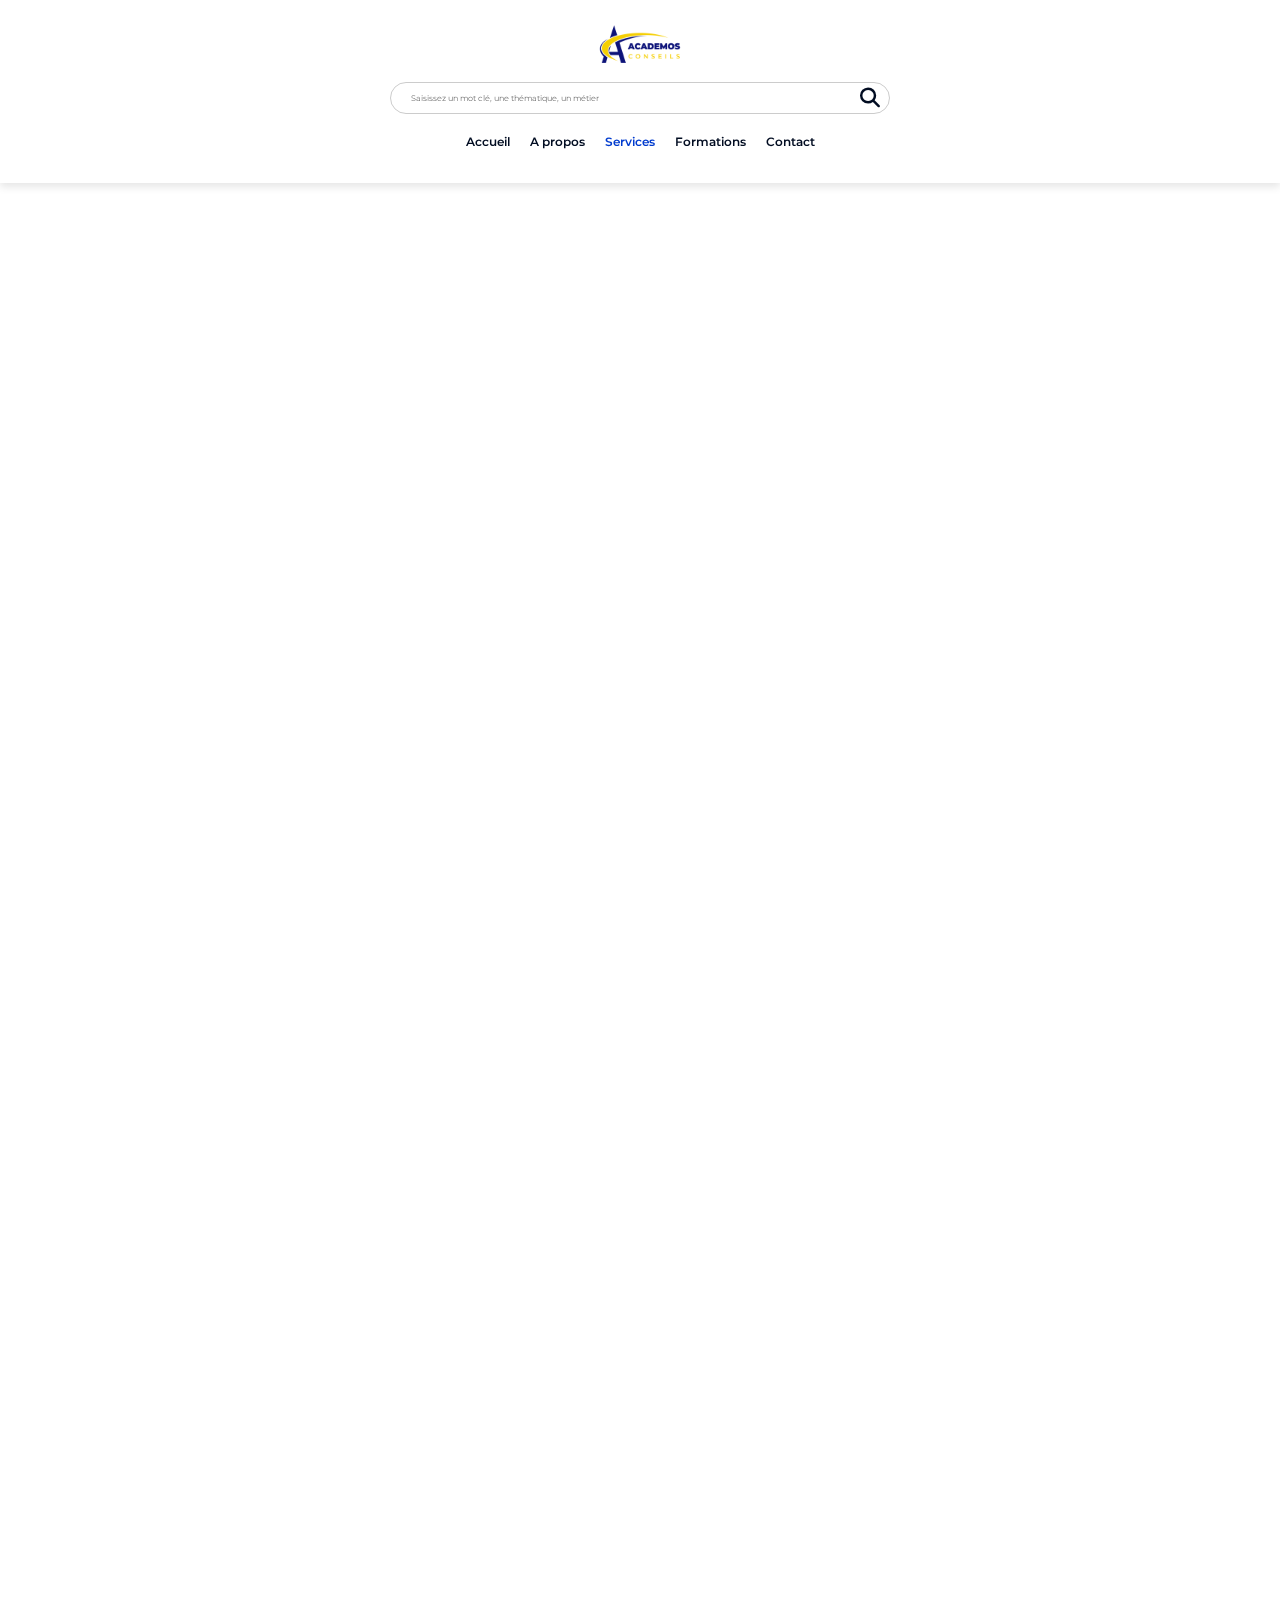
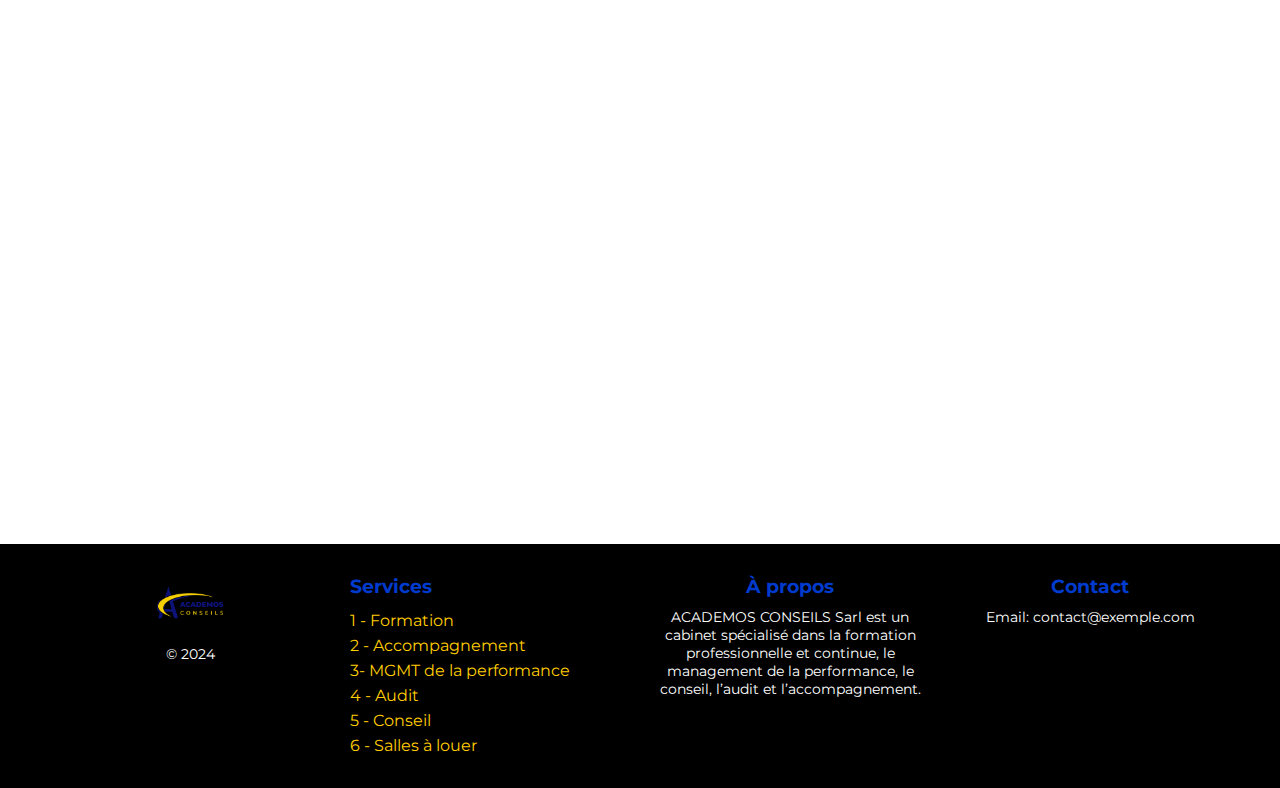
<file: pages/services.html>
<!DOCTYPE html>
<html lang="en">
<head>
    <meta charset="UTF-8">
    <meta name="viewport" content="width=device-width, initial-scale=1.0">
    <link rel="stylesheet" href="https://cdnjs.cloudflare.com/ajax/libs/font-awesome/6.4.0/css/all.min.css">
    <link rel="stylesheet" href="../css/services.css">
    <title>Service-Academos</title>
</head>
<body>
    <section class="header">
        <div class="navbar">
            <a href="../index.html"><img src="../img/logo-png-academos.png" alt="logo_academos"></a>
        
            <div class="search-container">
                <input type="search" placeholder="Saisissez un mot clé, une thématique, un métier">
                <button type="button" class="search-button">
                    <i class="fa-solid fa-magnifying-glass"></i>
                </button>
            </div>
        
            <div class="menu">
                <a href="../index.html">Accueil</a>
                <a href="apropos.html">A propos</a>
        
                <!-- Menu déroulant pour Services -->
                <div class="dropdown">
                    <a href="services.html" class="dropdown-toggle active">Services</a>
                    <div class="submenu">
                        <a href="id/management.html">Management</a>
                        <a href="id/accompagnement.html">Accompagnement</a>
                        <a href="id/audit.html">Audit</a>
                        <a href="id/conseil.html">Conseil</a>
                        <a href="id/salle.html">Salle à louer</a>
                    </div>
                </div>
        
                <a href="formations.html">Formations</a>
                <a href="contact.html">Contact</a>
            </div>
        </div>
        <div class="section row_text">
            <h3>Nos Solutions de Formation pour accompagner tout vos projets </h3>

            <a href="formations.html">Formations >>></a>
        </div>

        <div class="section row_text2">
            <h3>Qu'apportons nous ?</h3>
            <hr>
            <p>
                <span>ACADEMOS CONSEIL</span>, au cœur de la transformation des organisations
                En tant qu’employé, manager ou dirigeant, chacun de nous évolue dans un monde
                professionnel en perpétuel changement, faisant face à de nombreux défis, à la
                mondialisation et à son corollaire : l’accroissement de la concurrence.<br><br>
                Ainsi, la transformation du monde et de nos environnements de travail est en état de
                marche. Et les entreprises sont obligées de s’adapter à ces changements en
                actionnant les leviers de la performance !<br><br>
                La formation professionnelle, l’accompagnement managérial, la mise en œuvre de
                systèmes de management définis sur la base de normes internationales, ou d’outils
                pour porter l’excellence opérationnelle, sont autant de solutions que ACADEMOS
                CONSEILS propose et met à disposition de votre entreprise. Grâce à des années
                d’expériences sur le terrain et une diversité de clients, ACADEMOS CONSEILS détient
                une expertise avéréeet en perpétuelle évolutionmise au service de votreréussite.
            </p>
            <a href="apropos.html">En savoir plus</a>
        </div>
    </section>


    <section class="section nos-services">
        <h3>Nos Services</h3>
        <p>Découvrez nos services pour accompagner votre transformation digitale</p>
        
        <div class="services-grid">
            <a href="formations.html" class="service-card">
                <div class="service-card">
                    <i class="fas fa-laptop-code"></i>
                    <h4>Formations</h4>
                    <p>Des solutions sur mesure pour répondre à vos besoins digitaux.</p>
                </div>
            </a>
            <a href="id/management.html" class="service-card">
                <div class="service-card">
                    <i class="fas fa-bullhorn"></i>
                    <h4> MANAGEMENT DE LA PERFORMANCE </h4>
                    <p>
                        Améliorez les performances de vos équipes avec des objectifs clairs, des évaluations précises et des actions correctives efficaces.
                    </p>
                </div>
            </a>
            <a href="id/audit.html" class="service-card">
                <div class="service-card">
                    <i class="fas fa-chart-line"></i>
                    <h4>Audit</h4>
                    <p>
                        Évaluez la fiabilité de vos informations financières, identifiez les risques, 
                        et améliorez vos performances avec un audit indépendant. Renforcez votre gouvernance 
                        et la confiance des parties prenantes.
                    </p>
                </div>
            </a>
            <a href="id/conseil.html" class="service-card">
                <div class="service-card">
                    <i class="fas fa-mobile-alt"></i>
                    <h4>CONSEIL</h4>
                    <p>
                        Améliorez vos performances et résolvez des problèmes complexes avec des 
                        stratégies sur-mesure. Nos consultants apportent des recommandations adaptées 
                        pour aider votre entreprise à prospérer dans un environnement concurrentiel.
                    </p>
                </div>
            </a>
            <a href="id/accompagnement.html" class="service-card">
                <div class="service-card">
                    <i class="fas fa-cloud"></i>
                    <h4>Accompagnement</h4>
                    <p>
                        Offrez à votre entreprise un soutien essentiel pour surmonter les défis 
                        et saisir les opportunités. Grâce à des conseils d'experts, développez vos 
                        compétences et stratégies de croissance pour atteindre vos objectifs.
                    </p>
                </div>
            </a>
            <a href="id/salle.html" class="service-card">
                <div class="service-card">
                    <i class="fas fa-search-dollar"></i>
                    <h4>SALLE à Louer</h4>
                    <p>
                        Nos salles de formation modernes sont équipées d'un écran projecteur de haute 
                        qualité, de plusieurs écrans plasma de 72 pouces, de Wi-Fi et d'ordinateurs modernes. 
                        Profitez d'un environnement confortable avec un coin café pour favoriser une expérience 
                        d'apprentissage optimale. Louez dès aujourd'hui et boostez vos sessions de formation !
                    </p>
                </div>

            </a>


        </div>
    </section>

    <section class="section full-height-section">

        <div class="carousel clients">
            <h1>IL NOUS FONT CONFIANCE</h1>
            <div class="logos">
                <img src="../img/clients partenaire/BRALICO.png" alt="Logo 1">
                <img src="../img/clients partenaire/images-archer.png" alt="logo2">
                <img src="../img/clients partenaire/Perenco.jpg" alt="logo3">
                <img src="../img/clients partenaire/sgs.png" alt="logo4">
            </div>
        </div>

    </section>

    <footer>
        <div class="footer">
            <div class="footer-column logo-column">
                <img src="../img/logo-png-academos.png" alt="Logo Footer">
                <p>&copy; 2024</p>
            </div>
            <div class="footer-column column-services">
                <h4>Services</h4>
                <div class="services_footer">
                    <a href="">1 - Formation</a>
                    <a href="">2 - Accompagnement</a>
                    <a href="">3- MGMT de la performance</a>
                    <a href="">4 - Audit</a>
                    <a href="">5 - Conseil</a>
                    <a href="">6 - Salles à louer</a>
                </div>
            </div>
            <div class="footer-column">
                <h4>À propos</h4>
                <p>ACADEMOS CONSEILS Sarl est un cabinet spécialisé dans la formation professionnelle et continue, le management de la performance, le conseil, l’audit et l’accompagnement.</p>
            </div>
            <div class="footer-column">
                <h4>Contact</h4>
                <p>Email: contact@exemple.com</p>
            </div>
        </div>
    </footer>

    <script src="../script.js"></script>
    
    
</body>
</html>
</file>
<file: style.css>
@import url('https://fonts.googleapis.com/css2?family=Montserrat:ital,wght@0,100..900;1,100..900&display=swap');

/*GENERAL*/

:root {
    --primary-color: #003BCE; /* Couleur principale */
    --primary-bold-color: #001B70;
    --secondary-color: #FFCE00; /* Couleur secondaire */
    --accent-color: #ffffff; /* Couleur d'accent */
    --text-color: #010C21; /* Couleur du texte */
    --alert-color:#FF0000;/*Pour l'alert*/
    --background-color: #c2bcbc; /* Couleur d'arrière-plan */
    --text2-color:#000000;

}


*{
    padding: 0; margin: 0;
    box-sizing: border-box;
    text-decoration: none;
    font-family: "Montserrat", sans-serif;
}
html, body {
    margin: 0;
    padding: 0;
    overflow: auto; /* Empêche le défilement global */
    overflow-x: hidden; /* Empêche le défilement horizontal */
    
}

section {
    position: relative;
    width: 100vw;
    overflow: auto; /* Permet le défilement à l'intérieur de la section si nécessaire */
}


/* Animation Keyframe */
@keyframes fadeInUpScale {
    0% {
      opacity: 0;
      transform: translateY(30px) scale(0.95);
    }
    100% {
      opacity: 1;
      transform: translateY(0) scale(1);
    }
  }
  
  /* Style pour les sections animées uniquement */
  .section {
    opacity: 0;
    transform: translateY(30px) scale(0.95);
    transition: opacity 0.6s ease-out, transform 0.6s ease-out;
  }
  
  /* Appliquer l'animation uniquement aux sections en vue */
  .section.in-view {
    animation: fadeInUpScale 0.8s ease forwards;
  }
  




/*SECTION_ACCEUIL*/

header{
    position: relative;
    display: flex;
    width: 100%;
    height: 65px;
    background-color: var(--alert-color);
    align-items: center;
    color: var(--accent-color);
    gap: 20px;
    z-index: 1; /* Assure que le header est sous la navbar fixe */
}

header i{
    color: #000000;
    font-size: 50px;
    margin: 0 30px;
}

header p{
    font-size: 0.8rem;
}

.navbar {
    position: fixed; /* Fixe la navbar en haut de la page */
    top: 0; /* Place la navbar en haut */
    left: 0;
    right: 0;
    animation: slideIn 2s ease-out;
    width: 100%; /* Prend toute la largeur de la fenêtre */
    height: 90px; /* Hauteur de la navbar */
    background-color: var(--accent-color); /* Couleur de fond de la navbar */
    display: flex; /* Utilise Flexbox pour aligner les éléments */
    align-items: center; /* Centre les éléments verticalement */
    justify-content: space-around; /* Espacement égal entre les éléments */
    z-index: 1000; /* Assure que la navbar est au-dessus du contenu */
    transition: transform 0.3s ease, opacity 0.3s ease;
    box-shadow: 0 4px 8px rgba(0, 0, 0, 0.1); /* Ajoute une ombre pour la distinction */
}
/* Ajoutez un padding supérieur au body pour éviter que le contenu ne soit caché derrière la navbar */
body {
    padding-top: 90px; /* Ajustez cette valeur selon la hauteur de votre navbar */
}

.navbar img{
    width: 170px;
}
.menu{
    display: flex;
    gap: 20px;
    
    
}

.menu a{
    font-weight: 600;
    font-size: 18px;
    gap: 20px;
    color: var(--text-color);
    transition: 1s;
    display: inline-block; /* Assure que le pseudo-élément prend toute la largeur */
    overflow: hidden; /* Cache le débordement de l'animation */
    
}
.menu a::after {
    content: "";
    position: absolute;
    left: 0;
    bottom: 0;
    width: 0; /* Largeur initiale de la bordure */
    height: 2px; /* Épaisseur de la bordure */
    background-color: var(--secondary-color); /* Couleur de la bordure */
    transition: width 1s ease; /* Transition de la largeur de la bordure */

}
.menu a:hover{
    color: var(--primary-bold-color); /* Couleur du texte au survol */
    font-weight: 700;
}

.menu a:hover::after {
    width: 100%; /* Largeur finale de la bordure */
}

.menu a.active{
    color: var(--primary-color);
}

.search-container {
    position: relative;
    display: flex;
    align-items: center;
}
.search-container input[type="search"] {
    padding: 10px 40px 10px 20px; /* Ajout de l'espace pour l'icône */
    border: 1px solid var(--background-color);
    border-radius: 20px;
    font-size: 0.5rem;
    width: 500px;
}

.search-button {
    position: absolute;
    right: 10px;
    border: none;
    background: transparent;
    cursor: pointer;
    color: var(--text-color);
}

.search-button i {
    font-size: 20px;
}


/* Montrer le menu lorsqu'il est actif */
.menu.active {
    display: flex;
}


/* Style du menu déroulant */
.dropdown {
    position: relative;
}

.dropdown-toggle {
    cursor: pointer;
}

.submenu {
    display: none;
    position: absolute;
    top: 100%;
    left: 0;
    background-color: var(--accent-color); /* Utilisation de la couleur d'accentuation */
    border-radius: 5px;
    box-shadow: 0 4px 8px rgba(0, 0, 0, 0.1); /* Ombre pour l'effet de profondeur */
    z-index: 10;
    min-width: 150px;
}

.submenu a {
    display: block;
    color: var(--text-color); /* Couleur du texte */
    padding: 10px 20px;
    font-size: 16px;
    transition: background 0.3s ease;
}

.submenu a:hover {
    background-color: var(--primary-bold-color); /* Changement de couleur au survol */
    color: #fff; /* Couleur de texte au survol */
}

/* Afficher le sous-menu au survol */
.dropdown:hover .submenu {
    display: block;
}



/* Responsive styles */
@media (max-width: 768px) {
    .submenu {
        position: static; /* Change position for mobile */
        width: 100%; /* Make submenu full width */
    }

    .submenu a {
        padding: 10px; /* Adjust padding for touch devices */
        font-size: 12px; /* Taille de police plus petite pour mobile */
    }

    /* Show submenu when dropdown is clicked on mobile */
    .dropdown-toggle:focus + .submenu,
    .dropdown-toggle:active + .submenu {
        display: block;
    }
}

/* For better touch support */
@media (max-width: 480px) {
    .dropdown-toggle {
        font-size: 16px; /* Taille de police plus petite pour les dispositifs tactiles */
    }

    .submenu a {
        padding: 12px 10px; /* Adjust padding for better touch area */
        font-size: 12px; /* Taille de police plus petite pour mobile */
    }
}
/* Media Queries pour la responsivité */

@media (max-width: 1290px) {
    .navbar {
        width: 100%;
        box-sizing: border-box;
        flex-direction: column;
        height: auto;
        padding: 10px;
        overflow-x: hidden; /* Empêche les débordements horizontaux */
    }

    .menu {
        justify-content: center;
        gap: 20px;
        width: 100%; /* Assure que le menu prend toute la largeur */
        margin: 0;
    }

    .navbar img {
        width: 120px;
        max-width: 100%; /* Assure que l'image ne dépasse jamais 100% de la largeur */
    }

    .menu a {
        font-size: 12px;
        margin: 20px 0;
    }

    .search-container input[type="search"] {
        max-width: 90vw; /* Définit une largeur maximale */
    }

    body, html {
        width: 100%;
        overflow-x: hidden; /* Empêche les débordements horizontaux */
        padding-top: 90px;
    }
}



/*ACCUEIL*/

.accueil{
    position: relative;
    height: 300px;
    width: 100%;
    justify-content: center;
    align-items: center;
}

.background-video{
    position: absolute;
    width: 100%;
    height: 100%;
    object-fit: cover;
    z-index: -1;
}
.accueil img {
    height: 100%;  /* L'image prend toute la hauteur de la div */
    width: 100%;   /* L'image prend toute la largeur de la div */
    object-fit: cover;  /* Cette propriété assure que l'image remplit la div tout en coupant les parties extérieures si nécessaire */
}


/* Montrer le menu lorsqu'il est actif */
.menu.active {
    display: flex;
}

/* Media Queries pour la responsivité */

@media (max-width: 1290px) {
    .navbar {
        width: 100%;
        box-sizing: border-box;
        flex-direction: column;
        height: auto;
        padding: 10px;
        overflow-x: hidden; /* Empêche les débordements horizontaux */
    }

    .menu {
        justify-content: center;
        gap: 20px;
        width: 100%; /* Assure que le menu prend toute la largeur */
        margin: 0;
    }

    .navbar img {
        width: 120px;
        max-width: 100%; /* Assure que l'image ne dépasse jamais 100% de la largeur */
    }

    .menu a {
        font-size: 14px;
        margin: 20px 0;
    }

    .search-container input[type="search"] {
        max-width: 90vw; /* Définit une largeur maximale */
    }

    .elearning-button {
        display: none;
    }

    body, html {
        width: 100%;
        overflow-x: hidden; /* Empêche les débordements horizontaux */
    }
}




/*SECTION_CARD*/

.header .container {
    width: 90%;
    margin: 0 auto;
    padding: 20px;
    margin-top: -100px;
}

.grid {
    display: grid;
    grid-template-columns: repeat(4, 1fr); /* Toujours 4 cartes */
    gap: 25px;
    justify-content: center;
}

.card {
    border-radius: 10px;
    overflow: hidden;
    text-align: center;
    background-color: var(--background-color);
    box-shadow: 0 4px 8px rgba(0, 0, 0, 0.1);
    transition: transform 0.3s ease;
    display: flex;
    flex-direction: column;
    justify-content: space-between;
    height: 100%;
}


.card img {
    width: 100%;
    height: 150px;
    object-fit: cover;
}


.card h4 {
    margin-top: 20px;
    margin-bottom: 10px;
    font-size: 1rem;
}

.card a{
    text-decoration: none;
    padding: 10px 15px;
    border: none;
    background-color: var(--secondary-color);
    color: var(--text2-color);
    border-radius: 5px;
    cursor: pointer;
    transition: background-color 0.3s;
    font-weight: 700;
    font-size: 0.8rem;
}


/* Keyframes pour l'animation d'apparition */
@keyframes slideUpFadeIn {
    0% {
      opacity: 0;
      transform: translateY(50px); /* Part de 50px en bas */
    }
    100% {
      opacity: 1;
      transform: translateY(0); /* Position finale */
    }
  }
  
  /* Style de base des cartes */
  .card {
    opacity: 0;
    transform: translateY(50px); /* Position de départ */
    transition: opacity 0.6s ease-out, transform 0.6s ease-out;
  }
  
  /* Animation appliquée lorsqu'une carte devient visible */
  .card.in-view {
    animation: slideUpFadeIn 0.8s ease forwards;
  }
  
  /* Effet de survol */
  .card:hover {
    transform: translateY(-8px) !important; /* Ajout de !important pour prioriser cette règle */
    transition: transform 0.5s ease; /* Transition pour un effet de survol fluide */
  }
  


@media (max-width: 1024px) {
    .grid {
        grid-template-columns: repeat(4, 1fr); /* Toujours 4 cartes même sur écran moyen */
        gap: 15px;
    }

    .card img {
        height: 120px; /* Réduction de la taille de l'image */
    }

    .content h2 {
        font-size: 1rem;
    }

    .price, .description {
        font-size: 0.9rem; /* Réduction légère des textes */
    }
}

@media (max-width: 768px) {
    .description{
        display: none;
    }
    .grid {
        grid-template-columns: repeat(4, 1fr); /* Toujours 4 colonnes */
        gap: 10px;
    }

    .card {
        max-width: 180px; /* Réduction de la taille de la carte */
    }

    .card img {
        height: 100px; /* Réduction supplémentaire de l'image */
    }

    .card h4 {
        margin-top: 20px;
        font-size: 0.7rem; /* Ajustement de la taille des titres */
    }

    .price, .description {
        font-size: 0.8rem; /* Texte plus petit */
    }

    .card a {
        padding: 8px 12px; /* Réduction du padding */
        font-size: 0.7rem; /* Réduction de la taille de la police */
    }
}

@media (max-width: 576px) {
    .description{
        display: none;
    }
    .grid {
        grid-template-columns: repeat(4, 1fr); /* Toujours 4 colonnes, mais plus petites */
        gap: 5px;
    }

    .card {
        max-width: 150px; /* Encore plus petit pour les très petits écrans */
    }

    .card img {
        height: 80px; /* Taille d'image réduite pour mobile */
    }

    .card h4 {
        margin-top: 20px;
        font-size: 0.5rem; /* Taille de texte encore plus petite pour mobile */
    }

    .card a {
        padding: 6px 10px;
        font-size: 0.6rem;
    }

}






/* ABOUT */

/* CSS pour la section about */
#about {
    position: relative;
    display: flex;
    flex-direction: column;
    justify-content: center; /* Centre verticalement le contenu */
    align-items: center; /* Centre horizontalement le contenu */
    padding: 0 20px; /* Padding pour s'assurer que les éléments ne collent pas aux bords */
    box-sizing: border-box;
    overflow: hidden; /* Empêche le débordement */
    margin-top: 30px;
}

#about .container {
    display: flex;
    flex-direction: column;
    align-items: center; /* Centre horizontalement les éléments */
    height: 100%;
    gap: 20px; /* Espace entre les éléments */
    max-width: 1200px; /* Limite la largeur totale pour une meilleure lisibilité sur grand écran */
    box-sizing: border-box;
}

#about .title {
    text-align: center;
    font-size: 1.5rem; /* Taille de la police pour le titre */
    margin-top: 50px;
    margin: 0; /* Supprime les marges par défaut */
}

#about .search-container {
    position: relative;
    display: flex;
    align-items: center;
}
#about.search-container input[type="search"] {
    padding: 10px 40px 10px 20px; /* Ajout de l'espace pour l'icône */
    border: 1px solid var(--background-color);
    border-radius: 20px;
    font-size: 0.5rem;
    width: 500px;
}

#about.search-button {
    position: absolute;
    right: 10px;
    border: none;
    background: transparent;
    cursor: pointer;
    color: var(--primary-bold-color);
}

#about .search-button i {
    font-size: 20px;
}


#about .search-bar {
    display: flex;
    align-items: center;
    justify-content: center;
    gap: 10px;
    width: 100%;
    max-width: 700px;
}

#about .search-bar input {
    width: 100%;
    padding: 10px;
    font-size: 1rem;
    border: 1px solid #ccc;
    border-radius: 20px;
    box-sizing: border-box;
}

.search-bar i {
    font-size: 1.5rem;
    color: var(--primary-bold-color);
    background-color: var(--text2-color);
    padding: 10px;
    border-bottom-right-radius: 20px;
    border-top-right-radius: 20px;
}

#about .checkbox-group {
    display: flex;
    justify-content: center;
    gap: 40px; /* Espace entre chaque groupe de cases à cocher */
    margin-bottom: 20px; /* Espace vertical entre les groupes */
}

#about .checkbox-group label {
    display: flex;
    align-items: center;
    font-size: 1rem;
    gap: 15px; /* Espace entre la case à cocher et le texte */
}

#about .checkbox-group input[type="checkbox"]:checked + label {
    color: var(--primary-color); /* Change la couleur du texte du label associé à la case cochée */
}

#about .checkbox-group input[type="checkbox"] {
    appearance: none; /* Supprime le style par défaut de la case */
    width: 20px;
    height: 20px;
    border: 2px solid var(--primary-color); /* Ajoute une bordure bleue */
    border-radius: 4px; /* Donne un effet arrondi */
    position: relative;
    cursor: pointer;
}

#about .checkbox-group input[type="checkbox"]:checked {
    background-color: var(--secondary-color); /* Change la couleur de fond quand elle est cochée */
}

#about .checkbox-group input[type="checkbox"]:checked::before {
    content: '✔'; /* Ajouter une coche personnalisée */
    color: var(--text2-color);
    font-size: 15px;
    position: absolute;
    top: -2px;
    left: 2px;
}


#about .link-with-trace {
    color: var(--text-color);
    font-weight: bold;
    font-size: 1rem;
    text-decoration: underline; /* Ajouter le soulignement */
    text-align: right; /* Aligner le texte à droite */
    width: 100%; /* Permet d'utiliser tout l'espace horizontal disponible */
}


#about .about-box {
    display: flex;
    justify-content: space-around;
    align-items: center;
    gap: 20px;
    width: 100%;
    padding: 20px;
    background-color: var(--primary-bold-color);
    box-sizing: border-box;
    border-radius: 20px;
    color: var(--accent-color);
    flex-wrap: wrap; /* Flexibilité pour s'adapter aux petits écrans */
}

#about .about-box .video,
#about .about-box .text,
#about .about-box .img {
    width: 45%;
    max-width: 500px;
    border-radius: 10px;
}

/* CSS pour le texte dans la boîte about */
#about .about-box p {
    font-size: 1rem;
    line-height: 1.5; /* Améliore la lisibilité */
    overflow: visible; /* Affiche le texte au complet */
    white-space: normal; /* Permet le retour à la ligne */
}


#about .see-more {
    color: var(--secondary-color);
    text-decoration: none;
    font-weight: bold;
    text-decoration: underline;
}

/* Media Queries pour la responsivité */
@media (max-width: 768px) {

    #about .about-box .video,
    #about .about-box .text {
        width: 100%;
        max-width: 100%; /* Utilise toute la largeur */
    }
    #about .about-box p {
        font-size: 0.9rem;
    }

    #about .search-bar {
        max-width: 100%;
    }
    #about .checkbox-group {
        gap: 20px; /* Réduit l’espace entre les cases à cocher */
    }
    #about .checkbox-group label {
        font-size: 0.9rem; /* Diminue la taille de la police */
    }
    #about .checkbox-group input[type="checkbox"] {
        width: 18px;
        height: 18px;
    }
    #about .checkbox-group input[type="checkbox"]:checked::before {
        font-size: 14px;
        top: -1px;
        left: 2px;
    }
}

/* Responsivité pour les petits écrans (smartphones) */
@media (max-width: 480px) {
    #about .checkbox-group {
        gap: 15px;
    }
    #about .checkbox-group label {
        font-size: 0.8rem;
    }
    #about .checkbox-group input[type="checkbox"] {
        width: 16px;
        height: 16px;
    }
    #about .checkbox-group input[type="checkbox"]:checked::before {
        font-size: 12px;
        top: 0;
        left: 1px;
    }

    #about .about-box {
        padding: 15px;
    }
    #about .about-box .video,
    #about .about-box .text {
        width: 100%; /* Utilise toute la largeur */
        max-width: 100%;
    }
    #about .about-box p {
        font-size: 0.5rem;
        line-height: 1.4;
    }
}










/*SECTION SERVICES*/
/* --- Section Cards --- */

.card-section {
    padding: 60px 20px;
    text-align: center;
}

.section-title {
    font-size: 2.5em;
    color: var(--text-color);
    margin-bottom: 10px;
}

.section-subtitle {
    font-size: 1.2em;
    color: var(--text2-color);
    margin-bottom: 40px;
}

/* --- Grid for Cards --- */
.card-grid {
    display: grid;
    grid-template-columns: repeat(auto-fit, minmax(300px, 1fr));
    gap: 20px;
    justify-items: center;
}

/* --- Card Styling --- */
.card {
    background-color: var(--accent-color);
    border-radius: 10px;
    overflow: hidden;
    box-shadow: 0 4px 8px rgba(235, 212, 99, 0.1);
    transition: transform 0.3s ease;
    max-width: 350px;
}

.card:hover {
    transform: translateY(-10px);
}

.card-content {
    display: flex;
    flex-direction: column;
    justify-content: space-between;
}

.card-image img {
    width: 100%;
    height: 200px;
    object-fit: cover;
}

.card-text {
    padding: 20px;
}

.card-title {
    font-size: 1.5em;
    color: var(--primary-bold-color);
    margin-bottom: 10px;
}

.card-description {
    font-size: 1em;
    line-height: 1.6;
}

/* --- See More Button --- */
.see-more-btn {
    margin-top: 30px;
    padding: 10px 20px;
    font-size: 1.2em;
    background-color: var(--primary-bold-color);
    color: var(--accent-color);
    border: none;
    border-radius: 5px;
    cursor: pointer;
    transition: background-color 0.3s ease;
}

.see-more-btn:hover {
    background-color: var(--secondary-color);
    color: var(--text2-color);
}

/* --- Responsive Design --- */
@media (max-width: 768px) {
    .section-title {
        font-size: 2em;
    }

    .section-subtitle {
        font-size: 1.1em;
    }

    .card-description {
        font-size: 0.9em;
    }
}

@media (max-width: 480px) {
    .section-title {
        font-size: 1.8em;
    }

    .section-subtitle {
        font-size: 1em;
    }

    .card-description {
        font-size: 0.85em;
    }

    .card-image img {
        height: 150px;
    }
}








/* SECTION Newsletter et Partenaires */

/* Centrage de la div newsletter */
.newsletter {
    display: flex;
    flex-direction: column;
    align-items: center;
    justify-content: center;
    text-align: center;
    padding: 40px 20px;
    background-color: var(--secondary-color); /* Choisis la couleur de fond que tu préfères */
    border-radius: 10px;
    max-width: 600px; /* Limite la largeur */
    margin: 40px auto; /* Centre horizontalement */
}

.newsletter h1 {
    font-size: 2em;
    margin-bottom: 20px;
    color: var(--text2-color);
}

/* Formulaire en flex */
.newsletter-form {
    display: flex;
    flex-direction: column; /* Colonne */
    width: 100%; /* Assure que les éléments prennent toute la largeur */
}

.newsletter-form input {
    padding: 15px;
    margin-bottom: 15px; /* Espacement entre les champs */
    font-size: 1em;
    border: 1px solid var(--accent-color);
    border-radius: 5px;
    width: 100%; /* Largeur complète */
}

.newsletter-form button {
    padding: 12px;
    font-size: 1.2em;
    background-color: var(--primary-bold-color); /* Couleur du bouton */
    color: var(--accent-color);
    border: none;
    border-radius: 5px;
    cursor: pointer;
    margin-top: 15px;
}

.newsletter-form button:hover {
    background-color: var(--primary-color); /* Couleur au survol */
}

/* Pour les petits écrans */
@media (max-width: 768px) {
    .newsletter {
        padding: 20px;
        max-width: 90%;
    }
}





/* PARTENAIRE */

.carousel {
    position: relative; /* Position relative pour le conteneur */
    overflow-x: hidden; /* Masque tout débordement */
    text-align: center; /* Centre le texte */
    padding: 40px 0;
    background-color: var(--accent-color);
    border-radius: 10px;
    width: 90%;
    margin: 40px auto;
}

.carousel h1 {
    font-size: 2em;
    color: var(--text2-color);
    margin-bottom: 30px;
}

.logos {
    display: flex; /* Affiche les logos en ligne */
    white-space: nowrap; /* Empêche le retour à la ligne */
    animation: scroll 20s linear infinite; /* Animation de défilement fluide */
    gap: 40px;
    justify-content: center;
}

.logos img {
    width: 150px; /* Taille plus petite des logos pour meilleure lisibilité */
    height: auto; /* Conserver les proportions */
    transition: transform 0.3s ease; /* Ajout d'une animation sur le hover */
}

.logos img:hover {
    transform: scale(1.1); /* Légère agrandissement au survol */
}






/*FOOTER*/
footer {
    background-color: var(--text2-color); /* Couleur de fond du footer */
    color: var(--accent-color);
    max-width: 100%; /* Empêche le footer de dépasser la largeur de l'écran */
    padding: 20px; /* Ajoute un espace interne sans provoquer de débordement */
}

.footer {
    display: flex; /* Affiche les colonnes en ligne */
    justify-content: space-around; /* Espacement égal entre les colonnes */
    flex-wrap: wrap; /* Permet aux colonnes de passer à la ligne si l'écran est trop étroit */
    max-width: 1200px; /* Largeur maximale du footer */
    margin: 0 auto; /* Centrage du footer */
}

.footer-column {
    flex: 1; /* Chaque colonne prend une part égale de l'espace */
    min-width: 200px; /* Largeur minimale pour chaque colonne */
    text-align: center; /* Centre le texte */
    padding: 10px; /* Espacement interne */
    
    
}

.footer-column img {
    max-width: 100px; /* Largeur maximale pour le logo */
    height: auto; /* Hauteur automatique pour conserver le ratio */
    margin-bottom: 10px; /* Espacement en dessous du logo */
}

.column-services{
    text-align: left;
}

.footer h4 {
    font-size: 1.2em; /* Taille de la police pour les titres */
    margin-bottom: 10px; /* Espacement en dessous du titre */
    color: var(--primary-color);
}

.services_footer{
    display: flex;
    flex-direction: column;
}


.footer p {
    font-size: 0.9em; /* Taille de la police pour le texte */
}

/* Lien d'email */
.footer a {
    color: var(--secondary-color); /* Couleur violette pour le lien */
    text-decoration: none; /* Supprime le soulignement */
    line-height: 25px;
}

.footer a:hover {
    text-decoration: underline; /* Ajoute un soulignement au survol */
}
</file>
<file: css/apropos.css>
@import url('https://fonts.googleapis.com/css2?family=Montserrat:ital,wght@0,100..900;1,100..900&display=swap');

/*GENERAL*/

:root {
    --primary-color: #003BCE; /* Couleur principale */
    --primary-bold-color: #001B70;
    --secondary-color: #FFCE00; /* Couleur secondaire */
    --accent-color: #ffffff; /* Couleur d'accent */
    --text-color: #010C21; /* Couleur du texte */
    --alert-color:#FF0000;/*Pour l'alert*/
    --background-color: #c2bcbc; /* Couleur d'arrière-plan */
    --text2-color:#000000;

}


*{
    padding: 0; margin: 0;
    box-sizing: border-box;
    text-decoration: none;
    font-family: "Montserrat", sans-serif;
}
html, body {
    margin: 0;
    padding: 0;
    overflow: auto; /* Empêche le défilement global */
    overflow-x: hidden;
    
}

section {
    position: relative;
    width: 100vw;
    overflow: auto; /* Permet le défilement à l'intérieur de la section si nécessaire */
}


/* Animation Keyframe */
@keyframes fadeInUpScale {
    0% {
      opacity: 0;
      transform: translateY(30px) scale(0.95);
    }
    100% {
      opacity: 1;
      transform: translateY(0) scale(1);
    }
  }
  
  /* Initial State for Section */
  .section {
    opacity: 0; /* Initial transparency */
    transform: translateY(30px) scale(0.95); /* Initial position */
    transition: opacity 0.6s ease-out, transform 0.6s ease-out;
  }
  
  /* Apply Animation when Section is Visible */
  .section.in-view {
    animation: fadeInUpScale 0.8s ease forwards;
  }
  




/*SECTION_ACCEUIL*/

header{
    position: relative;
    display: flex;
    width: 100%;
    height: 65px;
    background-color: var(--alert-color);
    align-items: center;
    color: var(--accent-color);
    gap: 20px;
    z-index: 1; /* Assure que le header est sous la navbar fixe */
}

header i{
    color: #000000;
    font-size: 50px;
    margin: 0 30px;
}

header p{
    font-size: 0.8rem;
}

.navbar {
    position: fixed; /* Fixe la navbar en haut de la page */
    top: 0; /* Place la navbar en haut */
    left: 0;
    right: 0;
    animation: slideIn 2s ease-out;
    width: 100%; /* Prend toute la largeur de la fenêtre */
    height: 90px; /* Hauteur de la navbar */
    background-color: var(--accent-color); /* Couleur de fond de la navbar */
    display: flex; /* Utilise Flexbox pour aligner les éléments */
    align-items: center; /* Centre les éléments verticalement */
    justify-content: space-around; /* Espacement égal entre les éléments */
    z-index: 1000; /* Assure que la navbar est au-dessus du contenu */
    transition: transform 0.3s ease, opacity 0.3s ease;
    box-shadow: 0 4px 8px rgba(0, 0, 0, 0.1); /* Ajoute une ombre pour la distinction */
}
/* Ajoutez un padding supérieur au body pour éviter que le contenu ne soit caché derrière la navbar */
body {
    padding-top: 90px; /* Ajustez cette valeur selon la hauteur de votre navbar */
}

.navbar img{
    width: 170px;
}
.menu{
    display: flex;
    gap: 20px;
    
    
}

.menu a{
    font-weight: 600;
    font-size: 18px;
    gap: 20px;
    color: var(--text-color);
    transition: 1s;
    display: inline-block; /* Assure que le pseudo-élément prend toute la largeur */
    overflow: hidden; /* Cache le débordement de l'animation */
    
}
.menu a::after {
    content: "";
    position: absolute;
    left: 0;
    bottom: 0;
    width: 0; /* Largeur initiale de la bordure */
    height: 2px; /* Épaisseur de la bordure */
    background-color: var(--secondary-color); /* Couleur de la bordure */
    transition: width 1s ease; /* Transition de la largeur de la bordure */

}
.menu a:hover{
    color: var(--primary-bold-color); /* Couleur du texte au survol */
    font-weight: 700;
}

.menu a:hover::after {
    width: 100%; /* Largeur finale de la bordure */
}

.menu a.active{
    color: var(--primary-color);
}

.search-container {
    position: relative;
    display: flex;
    align-items: center;
}
.search-container input[type="search"] {
    padding: 10px 40px 10px 20px; /* Ajout de l'espace pour l'icône */
    border: 1px solid #ccc;
    border-radius: 20px;
    font-size: 0.5rem;
    width: 500px;
}

.search-button {
    position: absolute;
    right: 10px;
    border: none;
    background: transparent;
    cursor: pointer;
    color: var(--text-color);
}

.search-button i {
    font-size: 20px;
}


/* Montrer le menu lorsqu'il est actif */
.menu.active {
    display: flex;
}



/* Style du menu déroulant */
.dropdown {
    position: relative;
}

.dropdown-toggle {
    cursor: pointer;
}

.submenu {
    display: none;
    position: absolute;
    top: 100%;
    left: 0;
    background-color: var(--accent-color); /* Utilisation de la couleur d'accentuation */
    border-radius: 5px;
    box-shadow: 0 4px 8px rgba(0, 0, 0, 0.1); /* Ombre pour l'effet de profondeur */
    z-index: 10;
    min-width: 150px;
}

.submenu a {
    display: block;
    color: var(--text-color); /* Couleur du texte */
    padding: 10px 20px;
    font-size: 16px;
    transition: background 0.3s ease;
}

.submenu a:hover {
    background-color: var(--primary-bold-color); /* Changement de couleur au survol */
    color: #fff; /* Couleur de texte au survol */
}

/* Afficher le sous-menu au survol */
.dropdown:hover .submenu {
    display: block;
}




/* Media Queries pour la responsivité */

@media (max-width: 1290px) {
    .navbar {
        width: 100%;
        box-sizing: border-box;
        flex-direction: column;
        height: auto;
        padding: 10px;
        overflow-x: hidden; /* Empêche les débordements horizontaux */
    }

    .menu {
        justify-content: center;
        gap: 20px;
        width: 100%; /* Assure que le menu prend toute la largeur */
        margin: 0;
    }

    .navbar img {
        width: 120px;
        max-width: 100%; /* Assure que l'image ne dépasse jamais 100% de la largeur */
    }

    .menu a {
        font-size: 12px;
        margin: 20px 0;
    }

    .search-container input[type="search"] {
        max-width: 90vw; /* Définit une largeur maximale */
    }

    body, html {
        width: 100%;
        overflow-x: hidden; /* Empêche les débordements horizontaux */
        padding-top: 90px;
    }
}







/*section-1 première div*/
.container-propos {
    padding: 20px;
    display: flex;
    flex-direction: column;
    justify-content: space-between; /* Sépare le contenu et le bouton */
    align-items: flex-start; /* Aligne le contenu à gauche */
    height: 50vh; /* Prend toute la hauteur de l'écran */
    background: var(--text-color);
    color: var(--accent-color);
}

h1 {
    text-align: left; /* Assure l'alignement du texte à gauche */
    margin-bottom: 20px;
    font-size: 2em;
    font-weight: bold;
    width: 100%; /* Prend toute la largeur du conteneur parent */
}

.container {
    display: flex;
    align-items: flex-start;
    justify-content: space-between;
    flex: 1; /* Prend l'espace vertical restant entre le titre et le bouton */
    width: 100%;
    margin: 10px;
}

.row-propos {
    display: flex;
    align-items: flex-start;
    justify-content: space-between;
    width: 100%;
}

.vertical-hr {
    width: 3px;
    height: 80%; /* Prend la hauteur du contenu */
    background-color: var(--secondary-color);
    margin-right: 20px; /* Espace entre la ligne verticale et le texte */
}

.text-propos {
    flex: 1;
    padding-right: 20px;
}

.image-propos img {
    width: 400px;
    height: auto;
    object-fit: cover;
    margin-left: 20px;
}

.btn {
    margin: -20px;
    padding: 10px 20px;
    background-color: var(--secondary-color);
    text-align: center;
    border: none;
    cursor: pointer;
    align-self: center; /* Centre le bouton horizontalement dans son conteneur */
    border-radius: 20px;
}

.btn:hover {
    background-color: var(--primary-color);
}

.btn a{
    color: var(--text-color);
}

.btn a:hover{
    color: var(--accent-color);
}
/* --- Responsive Adjustments --- */

@media (max-width: 1117px) {
}

/* Tablettes (max-width: 768px) */
@media (max-width: 768px) {
    .container {
        flex-direction: column; /* Les éléments s'empilent sur les petits écrans */
        align-items: center;
        justify-content: center;
    }

    .row-propos {
        flex-direction: column;
        align-items: center;
    }

    .vertical-hr {
        display: none; /* Cache la ligne verticale sur mobile/tablette */
    }

    .image-propos img {
        display: none;
    }

    h1 {
        text-align: center; /* Centre le titre pour les petits écrans */
        font-size: 1.8em; /* Ajuste la taille du texte pour être plus lisible */
    }

    .text-propos {
        padding: 0 10px;
        text-align: center;
    }
    .btn {
        margin-top: 15px;
    }
}

/* Mobiles (max-width: 480px) */
@media (max-width: 480px) {
    h1 {
        font-size: 1.5em; /* Réduction de la taille du titre sur petits écrans */
    }

    .text-propos p {
        font-size: 0.9em; /* Réduit la taille du texte pour les mobiles */
    }

    .btn {
        padding: 8px 15px; /* Ajuste la taille du bouton pour les mobiles */
        font-size: 0.9em;
    }

    .image-propos img {
        max-width: 300px; /* Réduit encore l'image sur les petits écrans */
    }
}

@media (max-width: 370px){
    .container{
        width: 100%;
    }

    h1{
        font-size: 10px;
    }
    .text-propos p{
        font-size: 10px;
    }

}








/* --- Section Container --- */
.container-propos2 {
    margin: 30px;
    display: flex;
    justify-content: space-around; /* Distribue l'espace autour des éléments */
    align-items: center; /* Centre les éléments verticalement */
    height: 20vh; /* Hauteur définie pour l'écran normal */
}

.text-left, .text-right {
    width: 30%; /* Chaque texte prend 30% de la largeur du conteneur */
    text-align: center;
}

.vertical-hr2 {
    width: 3px;
    height: 70%; /* Ajuste la hauteur selon vos besoins */
    background-color: var(--secondary-color);
}

h1 {
    font-size: 2em;
    font-weight: bold;
}

.container-propos2 p {
    font-weight: 600;
}

p span {
    color: var(--primary-color);
    font-weight: 900;
}

/* --- Responsive Adjustments --- */

/* Tablettes (max-width: 768px) */
@media (max-width: 768px) {
    .container-propos2 {
        flex-direction: column; /* Passe en disposition colonne pour les petits écrans */
        justify-content: center;
        align-items: center;
        height: auto; /* Supprime la hauteur fixe pour permettre le contenu de s'adapter */
    }

    .text-left, .text-right {
        width: 80%; /* Augmente la largeur pour mieux occuper l'espace */
        text-align: center; /* Centre le texte pour une meilleure lisibilité */
        margin: 10px 0; /* Ajoute un espace autour des textes */
    }

    .vertical-hr2 {
        display: none; /* Cache la ligne verticale sur les petits écrans */
    }

    h1 {
        font-size: 1.8em; /* Ajuste légèrement la taille du texte */
    }
}

/* Mobiles (max-width: 480px) */
@media (max-width: 480px) {
    .container-propos2 {
        margin: 20px;
        height: auto; /* S'adapte automatiquement en hauteur */
    }

    .text-left, .text-right {
        width: 100%; /* Prend toute la largeur de l'écran */
        margin: 10px 0; /* Espace pour mieux aérer les éléments */
        text-align: center;
    }

    h1 {
        font-size: 1.5em; /* Réduction de la taille du titre sur petits écrans */
    }

    .container-propos2 p {
        font-size: 0.9em; /* Réduit la taille du texte pour les mobiles */
    }
}

/* --- Styles additionnels pour la carte --- */
.card-apropos {
    height: 40vh;
    background: var(--text-color);
}

.card-apropos .card-content {
    background: var(--primary-color);
    color: var(--accent-color);
}









/* SECTION A PROPOS*/

/* Style général pour la section à propos */
.about-section {
    padding: 60px 20px;
    background-color: var(--primary-bold-color);
}

.about-container {
    display: flex;
    align-items: center;
    justify-content: space-between;
    max-width: 1200px;
    margin: 0 auto;
    gap: 30px;
}

.about-image img {
    max-width: 100%;
    width: 50vw;
    height: auto;
    border-radius: 10px;
    object-fit: cover;
}

.about-text {
    max-width: 600px;
}

.about-text h2 {
    font-size: 2.5em;
    color: var(--secondary-color); /* Violet */
    font-weight: 800;
    margin-bottom: 20px;
    text-transform: uppercase;
}

.about-text p {
    font-size: 1em;
    color: var(--accent-color);
    line-height: 1.6;
    margin-bottom: 20px;
}

/* Responsiveness */
@media (max-width: 1024px) {
    .about-container {
        flex-direction: column;
        text-align: center;
    }

    .about-image img {
        max-width: 80%;
        margin: 0 auto 20px auto;
    }

    .about-text {
        max-width: 100%;
    }
}

@media (max-width: 768px) {
    .about-text p {
        font-size: 1em;
    }

    .about-text h2 {
        font-size: 2em;
    }
}











/* Les raisons de choisir */

/* Style général pour la section */
.reasons-section {
    padding: 60px 20px;
}

.section-title {
    text-align: center;
    font-size: 2.5em;
    color: var(--primary-bold-color); /* Violet */
    margin-bottom: 50px;
}

/* Grille pour les cartes */
.reasons-grid {
    display: grid;
    gap: 20px; /* Espacement entre les cartes */
    max-width: 1200px;
    margin: 0 auto;
}

/* Styles pour les groupes de cartes */
.number3,
.number4 {
    display: grid;
    gap: 20px; /* Espacement entre les cartes */
}

/* Styles pour la div number3 */
.number3 {
    grid-template-columns: repeat(3, 1fr); /* 3 cartes sur la première ligne */
}

/* Styles pour la div number4 */
.number4 {
    grid-template-columns: repeat(4, 1fr); /* 4 cartes sur la seconde ligne */
}

/* Styles pour les cartes */
.card {
    display: flex;
    flex-direction: column;
    align-items: center;
    background: var(--accent-color);
    border-radius: 10px;
    padding: 15px; /* Diminuer le padding */
    box-shadow: 0 4px 15px rgba(67, 13, 247, 0.909);
    transition: transform 0.3s;
    overflow: hidden; /* Assurez-vous que le contenu ne dépasse pas */
}

.card:hover {
    transform: translateY(-5px);
}

/* Dimensions fixes pour les images */
.card-image {
    width: 100%; /* Prend 100% de la largeur de la carte */
    height: 140px; /* Ajuster la hauteur */
    object-fit: cover; /* Couvre l'espace sans déformer l'image */
    margin-bottom: 15px; /* Réduire l'espace entre l'image et le texte */
}

.reason-number {
    background-color: var(--primary-bold-color);
    color: var(--accent-color);
    width: 40px; /* Diminuer légèrement la largeur */
    height: 40px; /* Diminuer légèrement la hauteur */
    border-radius: 50%;
    display: flex;
    justify-content: center;
    align-items: center;
    font-size: 1.2em; /* Réduire la taille de la police */
    margin-bottom: 10px; /* Réduire l'espace sous le numéro */
}

.card-title {
    font-size: 1.2em; /* Réduire la taille de la police */
    color: var(--primary-bold-color); /* Violet */
    margin-bottom: 5px; /* Réduire l'espace sous le titre */
    text-align: center;
    text-transform: uppercase;
    font-weight: 800;
}

.card-description {
    font-size: 0.85em; /* Réduire la taille de la police */
    color: var(--text2-color);
    text-align: center;
    line-height: 1.4; /* Ajuster l'interligne pour plus de lisibilité */
}

/* Keyframes pour l'animation d'apparition */
@keyframes slideUpFadeIn {
    0% {
      opacity: 0;
      transform: translateY(50px); /* Part de 50px en bas */
    }
    100% {
      opacity: 1;
      transform: translateY(0); /* Position finale */
    }
  }
  
  /* Style de base des cartes */
  .card {
    opacity: 0;
    transform: translateY(50px); /* Position de départ */
    transition: opacity 0.6s ease-out, transform 0.6s ease-out;
  }
  
  /* Animation appliquée lorsqu'une carte devient visible */
  .card.in-view {
    animation: slideUpFadeIn 0.8s ease forwards;
  }
  
  /* Effet de survol */
  .card:hover {
    transform: translateY(-8px) !important; /* Ajout de !important pour prioriser cette règle */
    transition: transform 0.5s ease; /* Transition pour un effet de survol fluide */
  }
  


/* Responsiveness */
@media (min-width: 1200px) {
    .number3 {
        grid-template-columns: repeat(3, 1fr); /* 3 cartes sur la première ligne */
    }
    .number4 {
        grid-template-columns: repeat(4, 1fr); /* 4 cartes sur la seconde ligne */
    }
}

@media (max-width: 1199px) {
    .number3 {
        grid-template-columns: repeat(2, 1fr); /* 2 cartes pour les écrans moyens */
    }
    .number4 {
        grid-template-columns: repeat(2, 1fr); /* 2 cartes pour les écrans moyens */
    }
}

@media (max-width: 900px) {
    .number3 {
        grid-template-columns: 1fr; /* 1 carte pour les petits écrans */
    }
    .number4 {
        grid-template-columns: 1fr; /* 1 carte pour les petits écrans */
    }
}




/*SECTION */

.custom-section {
    padding: 20px;
}

/* Première div - pleine largeur */
.full-width-div {
    background-color: var(--primary-bold-color); /* Couleur de fond bleue */
    color: var(--accent-color); /* Couleur du texte blanche */
    text-align: center; /* Centre le texte */
    padding: 40px 20px; /* Padding autour du contenu */
}

.main-title {
    color: var(--secondary-color); /* Titre en jaune */
    font-size: 3em; /* Taille du titre */
    margin-bottom: 15px; /* Espace sous le titre */
}

.main-paragraph {
    font-size: 1em; /* Taille du paragraphe */
    line-height: 30px;
}

/* Deuxième div */

.content-div {
    display: flex; /* Utilise flexbox pour l'alignement */
    justify-content: space-around; /* Espace autour des blocs */
    gap: 10px; /* Espacement entre les blocs */
    margin-top: 20px; /* Espace au-dessus de la div */
    align-items: center;
}

/* Blocs de contenu */
.content-block {
    border-radius: 8px; /* Arrondit les bords */
    padding: 20px; /* Padding interne */
    flex: 1; /* Prend une largeur égale dans la flexbox */
    max-width: 600px; /* Largeur maximum */
    text-align: center; /* Centre le texte à l'intérieur des blocs */
}

.block-title {
    font-size: 2em; /* Taille du titre du bloc */
    margin-bottom: 10px; /* Espace sous le titre du bloc */
    color: var(--primary-bold-color);
    font-weight: 800;
}

.block-paragraph {
    font-size: 1em; /* Taille du paragraphe dans les blocs */
}

/* Animation pour l'apparition de la gauche */
@keyframes slideInFromLeft {
    0% {
      opacity: 0;
      transform: translateX(-100px);
    }
    100% {
      opacity: 1;
      transform: translateX(0);
    }
  }
  
  /* Animation pour l'apparition de la droite */
  @keyframes slideInFromRight {
    0% {
      opacity: 0;
      transform: translateX(100px);
    }
    100% {
      opacity: 1;
      transform: translateX(0);
    }
  }
  
  /* Styles de base pour chaque content-block */
  .content-block {
    opacity: 0;
    transition: opacity 0.6s ease-out, transform 0.6s ease-out;
  }
  
  /* Animation appliquée au bloc gauche */
  .content-block.left.in-view {
    animation: slideInFromLeft 0.8s ease forwards;
  }
  
  /* Animation appliquée au bloc droit */
  .content-block.right.in-view {
    animation: slideInFromRight 0.8s ease forwards;
  }
  

/* Styles de base pour chaque content-block */
.content-block {
  opacity: 0;
  transition: opacity 0.6s ease-out, transform 0.6s ease-out;
}

/* Animation appliquée à chaque bloc visible */
.content-block.in-view.left {
  animation: slideInFromLeft 0.8s ease forwards;
}

.content-block.in-view.right {
  animation: slideInFromRight 0.8s ease forwards;
}


/* Styles responsives */
@media (max-width: 768px) {
    .main-title {
        font-size: 2.5em; /* Réduit la taille du titre sur les petits écrans */
    }

    .main-paragraph {
        font-size: 0.9em; /* Ajuste la taille du paragraphe sur les petits écrans */
    }

    .content-div {
        flex-direction: column; /* Empile les blocs sur petits écrans */
        align-items: center; /* Centre les blocs dans la colonne */
    }

    .content-block {
        width: 100%; /* Chaque bloc prendra 100% de la largeur sur les petits écrans */
        max-width: none; /* Supprime la largeur maximum pour éviter les débordements */
    }
}








/* SECTION Newsletter et Partenaires */

/* Centrage de la div newsletter */
.newsletter {
    display: flex;
    flex-direction: column;
    align-items: center;
    justify-content: center;
    text-align: center;
    padding: 40px 20px;
    background-color: var(--secondary-color); /* Choisis la couleur de fond que tu préfères */
    border-radius: 10px;
    max-width: 600px; /* Limite la largeur */
    margin: 40px auto; /* Centre horizontalement */
}

.newsletter h1 {
    font-size: 2em;
    margin-bottom: 20px;
    color: var(--text2-color);
}

/* Formulaire en flex */
.newsletter-form {
    display: flex;
    flex-direction: column; /* Colonne */
    width: 100%; /* Assure que les éléments prennent toute la largeur */
}

.newsletter-form input {
    padding: 15px;
    margin-bottom: 15px; /* Espacement entre les champs */
    font-size: 1em;
    border: 1px solid var(--accent-color);
    border-radius: 5px;
    width: 100%; /* Largeur complète */
}

.newsletter-form button {
    padding: 12px;
    font-size: 1.2em;
    background-color: var(--primary-bold-color); /* Couleur du bouton */
    color: var(--accent-color);
    border: none;
    border-radius: 5px;
    cursor: pointer;
    margin-top: 15px;
}

.newsletter-form button:hover {
    background-color: var(--primary-color); /* Couleur au survol */
}

/* Pour les petits écrans */
@media (max-width: 768px) {
    .newsletter {
        padding: 20px;
        max-width: 90%;
    }
}







/* PARTENAIRE */

.carousel {
    position: relative; /* Position relative pour le conteneur */
    overflow: hidden; /* Masque tout débordement */
    text-align: center; /* Centre le texte */
    width: 90%;
}

.clients h1{
    padding: 20px ;
    text-align: center;
}

.logos {
    display: flex; /* Affiche les logos en ligne */
    white-space: nowrap; /* Empêche le retour à la ligne */
    animation: scroll 15s linear infinite; /* Animation de défilement */
    padding: 0 0 20px 0;
    gap: 40px;
    text-align: center;
    justify-content: center;
}

.logos img {
    width: 250px; /* Largeur fixe pour les logos */
    height: auto; /* Hauteur automatique pour conserver le ratio */
    margin: 0 10px; /* Espacement entre les logos */
}

/* Animation de défilement */
@keyframes scroll {
    0% {
        transform: translateX(100%); /* Commence à droite de l'écran */
    }
    100% {
        transform: translateX(-100%); /* Termine à gauche de l'écran */
    }
}




/*FOOTER*/
footer {
    background-color: var(--text2-color); /* Couleur de fond du footer */
    color: var(--accent-color);
    max-width: 100%; /* Empêche le footer de dépasser la largeur de l'écran */
    padding: 20px; /* Ajoute un espace interne sans provoquer de débordement */
}

.footer {
    display: flex; /* Affiche les colonnes en ligne */
    justify-content: space-around; /* Espacement égal entre les colonnes */
    flex-wrap: wrap; /* Permet aux colonnes de passer à la ligne si l'écran est trop étroit */
    max-width: 1200px; /* Largeur maximale du footer */
    margin: 0 auto; /* Centrage du footer */
}

.footer-column {
    flex: 1; /* Chaque colonne prend une part égale de l'espace */
    min-width: 200px; /* Largeur minimale pour chaque colonne */
    text-align: center; /* Centre le texte */
    padding: 10px; /* Espacement interne */
    
    
}

.footer-column img {
    max-width: 100px; /* Largeur maximale pour le logo */
    height: auto; /* Hauteur automatique pour conserver le ratio */
    margin-bottom: 10px; /* Espacement en dessous du logo */
}

.column-services{
    text-align: left;
}

.footer h4 {
    font-size: 1.2em; /* Taille de la police pour les titres */
    margin-bottom: 10px; /* Espacement en dessous du titre */
    color: var(--primary-color);
}

.services_footer{
    display: flex;
    flex-direction: column;
}


.footer p {
    font-size: 0.9em; /* Taille de la police pour le texte */
}

/* Lien d'email */
.footer a {
    color: var(--secondary-color); /* Couleur violette pour le lien */
    text-decoration: none; /* Supprime le soulignement */
    line-height: 25px;
}

.footer a:hover {
    text-decoration: underline; /* Ajoute un soulignement au survol */
}
</file>
<file: css/contact.css>
@import url('https://fonts.googleapis.com/css2?family=Montserrat:ital,wght@0,100..900;1,100..900&display=swap');

/*GENERAL*/

:root {
    --primary-color: #003BCE; /* Couleur principale */
    --primary-bold-color: #001B70;
    --secondary-color: #FFCE00; /* Couleur secondaire */
    --accent-color: #ffffff; /* Couleur d'accent */
    --text-color: #010C21; /* Couleur du texte */
    --alert-color:#FF0000;/*Pour l'alert*/
    --background-color: #c2bcbc; /* Couleur d'arrière-plan */
    --text2-color:#000000;

}


*{
    padding: 0; margin: 0;
    box-sizing: border-box;
    text-decoration: none;
    font-family: "Montserrat", sans-serif;
}
html, body {
    margin: 0;
    padding: 0;
    overflow: auto; /* Empêche le défilement global */
    overflow-x: hidden; /* Empêche le défilement horizontal */
    
}

section {
    position: relative;
    width: 100vw;
    overflow: auto; /* Permet le défilement à l'intérieur de la section si nécessaire */
}

/* Animation Keyframe */
@keyframes fadeInUpScale {
    0% {
      opacity: 0;
      transform: translateY(30px) scale(0.95);
    }
    100% {
      opacity: 1;
      transform: translateY(0) scale(1);
    }
  }
  
  /* Style pour les sections animées uniquement */
  .section {
    opacity: 0;
    transform: translateY(30px) scale(0.95);
    transition: opacity 0.6s ease-out, transform 0.6s ease-out;
  }
  
  /* Appliquer l'animation uniquement aux sections en vue */
  .section.in-view {
    animation: fadeInUpScale 0.8s ease forwards;
  }
  






/*SECTION_ACCEUIL*/

header{
    position: relative;
    display: flex;
    width: 100%;
    height: 65px;
    background-color: var(--alert-color);
    align-items: center;
    color: var(--accent-color);
    gap: 20px;
    z-index: 1; /* Assure que le header est sous la navbar fixe */
}

header i{
    color: #000000;
    font-size: 50px;
    margin: 0 30px;
}

header p{
    font-size: 0.8rem;
}

.navbar {
    position: fixed; /* Fixe la navbar en haut de la page */
    top: 0; /* Place la navbar en haut */
    left: 0;
    right: 0;
    animation: slideIn 2s ease-out;
    width: 100%; /* Prend toute la largeur de la fenêtre */
    height: 90px; /* Hauteur de la navbar */
    background-color: var(--accent-color); /* Couleur de fond de la navbar */
    display: flex; /* Utilise Flexbox pour aligner les éléments */
    align-items: center; /* Centre les éléments verticalement */
    justify-content: space-around; /* Espacement égal entre les éléments */
    z-index: 1000; /* Assure que la navbar est au-dessus du contenu */
    transition: transform 0.3s ease, opacity 0.3s ease;
    box-shadow: 0 4px 8px rgba(0, 0, 0, 0.1); /* Ajoute une ombre pour la distinction */
}
/* Ajoutez un padding supérieur au body pour éviter que le contenu ne soit caché derrière la navbar */
body {
    padding-top: 90px; /* Ajustez cette valeur selon la hauteur de votre navbar */
}

.navbar img{
    width: 170px;
}
.menu{
    display: flex;
    gap: 20px;
    
    
}

.menu a{
    font-weight: 600;
    font-size: 18px;
    gap: 20px;
    color: var(--text-color);
    transition: 1s;
    display: inline-block; /* Assure que le pseudo-élément prend toute la largeur */
    overflow: hidden; /* Cache le débordement de l'animation */
    
}
.menu a::after {
    content: "";
    position: absolute;
    left: 0;
    bottom: 0;
    width: 0; /* Largeur initiale de la bordure */
    height: 2px; /* Épaisseur de la bordure */
    background-color: var(--secondary-color); /* Couleur de la bordure */
    transition: width 1s ease; /* Transition de la largeur de la bordure */

}
.menu a:hover{
    color: var(--primary-bold-color); /* Couleur du texte au survol */
    font-weight: 700;
}

.menu a:hover::after {
    width: 100%; /* Largeur finale de la bordure */
}

.menu a.active{
    color: var(--primary-color);
}

.search-container {
    position: relative;
    display: flex;
    align-items: center;
}
.search-container input[type="search"] {
    padding: 10px 40px 10px 20px; /* Ajout de l'espace pour l'icône */
    border: 1px solid #ccc;
    border-radius: 20px;
    font-size: 0.5rem;
    width: 500px;
}

.search-button {
    position: absolute;
    right: 10px;
    border: none;
    background: transparent;
    cursor: pointer;
    color: var(--text-color);
}

.search-button i {
    font-size: 20px;
}


/* Montrer le menu lorsqu'il est actif */
.menu.active {
    display: flex;
}


/* Style du menu déroulant */
.dropdown {
    position: relative;
}

.dropdown-toggle {
    cursor: pointer;
}

.submenu {
    display: none;
    position: absolute;
    top: 100%;
    left: 0;
    background-color: var(--accent-color); /* Utilisation de la couleur d'accentuation */
    border-radius: 5px;
    box-shadow: 0 4px 8px rgba(0, 0, 0, 0.1); /* Ombre pour l'effet de profondeur */
    z-index: 10;
    min-width: 150px;
}

.submenu a {
    display: block;
    color: var(--text-color); /* Couleur du texte */
    padding: 10px 20px;
    font-size: 16px;
    transition: background 0.3s ease;
}

.submenu a:hover {
    background-color: var(--primary-bold-color); /* Changement de couleur au survol */
    color: #fff; /* Couleur de texte au survol */
}

/* Afficher le sous-menu au survol */
.dropdown:hover .submenu {
    display: block;
}



/* Media Queries pour la responsivité */

@media (max-width: 1290px) {
    .navbar {
        width: 100%;
        box-sizing: border-box;
        flex-direction: column;
        height: auto;
        padding: 10px;
        overflow-x: hidden; /* Empêche les débordements horizontaux */
    }

    .menu {
        justify-content: center;
        gap: 20px;
        width: 100%; /* Assure que le menu prend toute la largeur */
        margin: 0;
    }

    .navbar img {
        width: 120px;
        max-width: 100%; /* Assure que l'image ne dépasse jamais 100% de la largeur */
    }

    .menu a {
        font-size: 12px;
        margin: 20px 0;
    }

    .search-container input[type="search"] {
        max-width: 90vw; /* Définit une largeur maximale */
    }

    body, html {
        width: 100%;
        overflow-x: hidden; /* Empêche les débordements horizontaux */
        padding-top: 90px;
    }
}









/*APPEL_CONTACT*/
.row_contact {
    height: 30vh;
    display: flex;
    flex-direction: column;
    justify-content: center;
    background: linear-gradient(rgba(255, 204, 0, 0.5), rgba(255, 255, 0, 0.5)), 
                url('../img/sharepoint-training-8112055_1280.webp') center/cover no-repeat;
    padding: 20px;
}

.row_contact h3 {
    margin: 0;
    font-size: 4rem;
    font-weight: 700;
}

.row_contact h3 span{
    color: var(--primary-color);
}




/*CONTACT*/

.container {
    max-width: 90%; /* 90% de la largeur de l'écran */
    margin: 0 auto;
    padding: 20px;
}

h1 {
    text-align: center;
    color: var(--primary-bold-color); /* Violet primaire */
}

p {
    text-align: center;
    font-size: 1.1em;
    color: #333;
}

/* Flexbox for two sections */
.flex-container {
    display: flex;
    justify-content: space-between;
    gap: 20px;
    margin-top: 30px;
    align-items: flex-start; /* Aligner les sections en haut */
}

/* Section fixe pour les informations de contact */
.contact-info {
    background-color: var(--primary-bold-color);
    padding: 20px;
    border-radius: 10px;
    box-shadow: 0 4px 6px rgba(0, 0, 0, 0.1);
    width: 30%; /* Prend 30% de la largeur */
    color: var(--accent-color);
}

.contact-info h2 {
    color: var(--secondary-color); 
    font-size: 1.3rem;
    margin-bottom: 20px;
}

.contact-info ul {
    list-style: none;
    padding: 0;
}

.contact-info ul li {
    margin: 10px 0;
    font-size: 1.1em;
}

.contact-info li i {
    color: var(--secondary-color); /* Corail pour les icônes */
    margin-right: 10px;
}

/* Section du formulaire */
.form-section {
    background-color: var(--accent-color);
    padding: 20px;
    border-radius: 10px;
    box-shadow: 0 4px 6px rgba(0, 0, 0, 0.1);
    width: 65%; /* Prend le reste de la largeur */
}

.form-section h2 {
    color: var(--primary-bold-color); 
    margin-bottom: 20px;
}

form {
    display: flex;
    flex-direction: column;
    gap: 15px;
}

form input, form select, form textarea {
    padding: 10px;
    border: 1px solid var(--background-color);
    border-radius: 5px;
    font-size: 1em;
}
label{
    font-weight: 700;
}

form textarea {
    height: 100px;
}

form button {
    background-color: var(--primary-bold-color); /* Corail */
    color: var(--accent-color);
    padding: 10px 20px;
    border: none;
    border-radius: 5px;
    font-size: 1.1em;
    cursor: pointer;
    transition: background-color 0.3s;
}

form button:hover {
    background-color: var(--secondary-color); /* Rose foncé */
    color: var(--text2-color);
    font-weight: 700;
}

.whatsapp-btn {
    display: inline-block;
    margin-top: 20px;
    text-align: center;
    background-color: #25D366; /* Vert WhatsApp */
    color: var(--accent-color);
    padding: 10px 20px;
    border-radius: 5px;
    text-decoration: none;
    font-size: 1.1em;
    transition: background-color 0.3s;
}

.whatsapp-btn:hover {
    background-color: #128C7E;
}
/*Animation*/
.contact-info, .form-section {
    opacity: 0;
    transform: translateX(-50px);
    transition: opacity 0.6s ease, transform 0.6s ease;
}

.form-section {
    transform: translateX(50px); /* Slide in from the right */
}

.in-view {
    opacity: 1;
    transform: translateX(0); /* Move to original position */
}


/* Responsivité pour les tablettes */
@media (max-width: 768px) {
    .flex-container {
        flex-direction: column; /* Les deux sections seront empilées */
        align-items: center;
    }

    .contact-info {
        width: 100%; /* Prend 100% de la largeur */
        margin-bottom: 20px;
    }

    .form-section {
        width: 100%; /* Prend 100% de la largeur */
    }
}

/* Responsivité pour les petits écrans (mobiles) */
@media (max-width: 480px) {
    h1 {
        font-size: 1.5em;
    }

    p {
        font-size: 1em;
    }

    form input, form select, form textarea {
        font-size: 0.9em;
    }

    form button, .whatsapp-btn {
        font-size: 1em;
        padding: 10px;
    }

    .contact-info ul li {
        font-size: 1em;
    }
}





/*FOOTER*/
footer {
    background-color: var(--text2-color); /* Couleur de fond du footer */
    color: var(--accent-color);
    max-width: 100%; /* Empêche le footer de dépasser la largeur de l'écran */
    padding: 20px; /* Ajoute un espace interne sans provoquer de débordement */
}

.footer {
    display: flex; /* Affiche les colonnes en ligne */
    justify-content: space-around; /* Espacement égal entre les colonnes */
    flex-wrap: wrap; /* Permet aux colonnes de passer à la ligne si l'écran est trop étroit */
    max-width: 1200px; /* Largeur maximale du footer */
    margin: 0 auto; /* Centrage du footer */
}

.footer-column {
    flex: 1; /* Chaque colonne prend une part égale de l'espace */
    min-width: 200px; /* Largeur minimale pour chaque colonne */
    text-align: center; /* Centre le texte */
    padding: 10px; /* Espacement interne */
    
    
}

.footer-column img {
    max-width: 100px; /* Largeur maximale pour le logo */
    height: auto; /* Hauteur automatique pour conserver le ratio */
    margin-bottom: 10px; /* Espacement en dessous du logo */
}

.column-services{
    text-align: left;
}

.footer h4 {
    font-size: 1.2em; /* Taille de la police pour les titres */
    margin-bottom: 10px; /* Espacement en dessous du titre */
    color: var(--primary-color);
}

.services_footer{
    display: flex;
    flex-direction: column;
}


.footer p {
    font-size: 0.9em; /* Taille de la police pour le texte */
}

/* Lien d'email */
.footer a {
    color: var(--secondary-color); /* Couleur violette pour le lien */
    text-decoration: none; /* Supprime le soulignement */
    line-height: 25px;
}

.footer a:hover {
    text-decoration: underline; /* Ajoute un soulignement au survol */
}












/*STYLE POUR LES RECHERCHES*/

/* styles.css */
/* Style pour le conteneur des résultats */
#search-results {
    position: absolute; /* Positionner les résultats sous la barre de recherche */
    top: 100%; /* Positionner les résultats immédiatement sous la barre de recherche */
    left: 0;
    width: 100%; /* S'adapte à la largeur de la barre de recherche */
    background-color: #ffffff; /* Fond blanc pour les résultats */
    border: 1px solid #ddd; /* Bordure légère */
    box-shadow: 0px 4px 8px rgba(0, 0, 0, 0.1); /* Ombre pour une légère élévation */
    max-height: 200px; /* Limite de hauteur avec défilement */
    overflow-y: auto; /* Barre de défilement si le contenu dépasse la hauteur */
    z-index: 100; /* Pour s'assurer que les résultats apparaissent au-dessus */
    border-radius: 4px; /* Coins arrondis */
}

/* Style pour chaque élément de résultat */
.result-item {
    padding: 10px; /* Espacement interne pour chaque suggestion */
    cursor: pointer; /* Curseur de pointeur pour indiquer la possibilité de cliquer */
    border-bottom: 1px solid #f0f0f0; /* Séparation légère entre les résultats */
}

/* Style pour les liens dans chaque élément de résultat */
.result-item a {
    text-decoration: none; /* Enlever la décoration de lien par défaut */
    color: #333; /* Couleur de texte neutre */
    display: block; /* Prend tout l'espace de l'élément */
    font-size: 14px; /* Taille de police réduite pour lisibilité */
}

/* Effet au survol de chaque élément de résultat */
.result-item:hover {
    background-color: #f9f9f9; /* Changement de couleur de fond au survol */
}
</file>
<file: css/formations.css>
@import url('https://fonts.googleapis.com/css2?family=Montserrat:ital,wght@0,100..900;1,100..900&display=swap');

/*GENERAL*/

:root {
    --primary-color: #003BCE; /* Couleur principale */
    --primary-bold-color: #001B70;
    --secondary-color: #FFCE00; /* Couleur secondaire */
    --accent-color: #ffffff; /* Couleur d'accent */
    --text-color: #010C21; /* Couleur du texte */
    --alert-color:#FF0000;/*Pour l'alert*/
    --background-color: #c2bcbc; /* Couleur d'arrière-plan */
    --text2-color:#000000;

}


*{
    padding: 0; margin: 0;
    box-sizing: border-box;
    text-decoration: none;
    font-family: "Montserrat", sans-serif;
}
html, body {
    margin: 0;
    padding: 0;
    overflow: auto; /* Empêche le défilement global */
    overflow-x: hidden; /* Empêche le défilement horizontal */
    
}

section {
    position: relative;
    width: 100vw;
    overflow: auto; /* Permet le défilement à l'intérieur de la section si nécessaire */
}

/* Animation Keyframe */
@keyframes fadeInUpScale {
    0% {
      opacity: 0;
      transform: translateY(30px) scale(0.95);
    }
    100% {
      opacity: 1;
      transform: translateY(0) scale(1);
    }
  }
  
  /* Style pour les sections animées uniquement */
  .section {
    opacity: 0;
    transform: translateY(30px) scale(0.95);
    transition: opacity 0.6s ease-out, transform 0.6s ease-out;
  }
  
  /* Appliquer l'animation uniquement aux sections en vue */
  .section.in-view {
    animation: fadeInUpScale 0.8s ease forwards;
  }
  




/*SECTION_ACCEUIL*/

header{
    position: relative;
    display: flex;
    width: 100%;
    height: 65px;
    background-color: var(--alert-color);
    align-items: center;
    color: var(--accent-color);
    gap: 20px;
    z-index: 1; /* Assure que le header est sous la navbar fixe */
}

header i{
    color: #000000;
    font-size: 50px;
    margin: 0 30px;
}

header p{
    font-size: 0.8rem;
}

.navbar {
    position: fixed; /* Fixe la navbar en haut de la page */
    top: 0; /* Place la navbar en haut */
    left: 0;
    right: 0;
    animation: slideIn 2s ease-out;
    width: 100%; /* Prend toute la largeur de la fenêtre */
    height: 90px; /* Hauteur de la navbar */
    background-color: var(--accent-color); /* Couleur de fond de la navbar */
    display: flex; /* Utilise Flexbox pour aligner les éléments */
    align-items: center; /* Centre les éléments verticalement */
    justify-content: space-around; /* Espacement égal entre les éléments */
    z-index: 1000; /* Assure que la navbar est au-dessus du contenu */
    transition: transform 0.3s ease, opacity 0.3s ease;
    box-shadow: 0 4px 8px rgba(0, 0, 0, 0.1); /* Ajoute une ombre pour la distinction */
}
/* Ajoutez un padding supérieur au body pour éviter que le contenu ne soit caché derrière la navbar */
body {
    padding-top: 90px; /* Ajustez cette valeur selon la hauteur de votre navbar */
}

.navbar img{
    width: 170px;
}
.menu{
    display: flex;
    gap: 20px;
    
    
}

.menu a{
    font-weight: 600;
    font-size: 18px;
    gap: 20px;
    color: var(--text-color);
    transition: 1s;
    display: inline-block; /* Assure que le pseudo-élément prend toute la largeur */
    overflow: hidden; /* Cache le débordement de l'animation */
    
}
.menu a::after {
    content: "";
    position: absolute;
    left: 0;
    bottom: 0;
    width: 0; /* Largeur initiale de la bordure */
    height: 2px; /* Épaisseur de la bordure */
    background-color: var(--secondary-color); /* Couleur de la bordure */
    transition: width 1s ease; /* Transition de la largeur de la bordure */

}
.menu a:hover{
    color: var(--primary-bold-color); /* Couleur du texte au survol */
    font-weight: 700;
}

.menu a:hover::after {
    width: 100%; /* Largeur finale de la bordure */
}

.menu a.active{
    color: var(--primary-color);
}

.search-container {
    position: relative;
    display: flex;
    align-items: center;
}
.search-container input[type="search"] {
    padding: 10px 40px 10px 20px; /* Ajout de l'espace pour l'icône */
    border: 1px solid var(--background-color);
    border-radius: 20px;
    font-size: 0.5rem;
    width: 500px;
}

.search-button {
    position: absolute;
    right: 10px;
    border: none;
    background: transparent;
    cursor: pointer;
    color: var(--text-color);
}

.search-button i {
    font-size: 20px;
}


/* Montrer le menu lorsqu'il est actif */
.menu.active {
    display: flex;
}


/* Style du menu déroulant */
.dropdown {
    position: relative;
}

.dropdown-toggle {
    cursor: pointer;
}

.submenu {
    display: none;
    position: absolute;
    top: 100%;
    left: 0;
    background-color: var(--accent-color); /* Utilisation de la couleur d'accentuation */
    border-radius: 5px;
    box-shadow: 0 4px 8px rgba(0, 0, 0, 0.1); /* Ombre pour l'effet de profondeur */
    z-index: 10;
    min-width: 150px;
}

.submenu a {
    display: block;
    color: var(--text-color); /* Couleur du texte */
    padding: 10px 20px;
    font-size: 16px;
    transition: background 0.3s ease;
}

.submenu a:hover {
    background-color: var(--primary-bold-color); /* Changement de couleur au survol */
    color: #fff; /* Couleur de texte au survol */
}

/* Afficher le sous-menu au survol */
.dropdown:hover .submenu {
    display: block;
}



/* Media Queries pour la responsivité */

@media (max-width: 1290px) {
    .navbar {
        width: 100%;
        box-sizing: border-box;
        flex-direction: column;
        height: auto;
        padding: 10px;
        overflow-x: hidden; /* Empêche les débordements horizontaux */
    }

    .menu {
        justify-content: center;
        gap: 20px;
        width: 100%; /* Assure que le menu prend toute la largeur */
        margin: 0;
    }

    .navbar img {
        width: 120px;
        max-width: 100%; /* Assure que l'image ne dépasse jamais 100% de la largeur */
    }

    .menu a {
        font-size: 12px;
        margin: 20px 0;
    }

    .search-container input[type="search"] {
        max-width: 90vw; /* Définit une largeur maximale */
    }

    body, html {
        width: 100%;
        overflow-x: hidden; /* Empêche les débordements horizontaux */
        padding-top: 90px;
    }
}






.row_contact {
    height: 30vh;
    text-align: center;
    justify-content: center;
    background: linear-gradient(rgba(68, 0, 255, 0.5), rgba(38, 0, 255, 0.5)), 
                url('../img/sharepoint-training-8112055_1280.webp') center/cover no-repeat;
    padding: 20px;
    color: var(--accent-color);
}

.row_contact h3 {
    margin: 0;
    font-size: 4rem;
    font-weight: 700;
}

.row_contact h3 span{
    color: var(--secondary-color);
}

/* Styles Responsives */
@media (max-width: 768px) {
    .row_contact {
        height: auto; /* Permet à la hauteur de s'ajuster automatiquement */
        padding: 30px; /* Augmente le remplissage pour les petits écrans */
    }

    .row_contact h3 {
        font-size: 2.5rem; /* Réduit la taille de la police pour les petits écrans */
        margin: 1rem 0; /* Réduit les marges */
    }
}

@media (max-width: 480px) {
    .row_contact h3 {
        font-size: 2rem; /* Réduction supplémentaire pour les très petits écrans */
        margin: 0.5rem 0; /* Marges réduites */
    }
}




/*SECTION*/

.content {
    width: 90%;
    margin: 0 auto;
}

.tabs {
    text-align: center;
    margin: 30px 0 30px 0;
}

.tabs ul {
    list-style: none;
    padding: 0;
}

.tabs ul li {
    display: inline-block;
    padding: 10px 20px;
    margin-right: 10px;
    background-color: var(--primary-bold-color);
    border-radius: 5px;
    cursor: pointer;
    transition: background-color 0.3s;
    color: var(--accent-color);
}

.tabs ul li:hover {
    opacity: 0.8;
}



.grid {
    text-align: center;
    display: grid;
    grid-template-columns: repeat(auto-fit, minmax(300px, 1fr));
    gap: 20px;
    margin-bottom: 20px;
}

/* Style pour les cartes impaires */
.card:nth-child(odd) {
    background-color: var(--accent-color);
    color: var(--text2-color);
}

/* Style pour les cartes paires */
.card:nth-child(even) {
    background-color: var(--primary-bold-color); /* Remplacez par la couleur souhaitée */
    color: var(--accent-color); /* Remplacez par la couleur de texte souhaitée */
}

/* Style des éléments internes */
.card {
    display: flex;
    flex-direction: column;
    align-items: center;
    justify-content: space-around;
    gap: 20px;
    padding: 20px;
    border-radius: 8px;
    box-shadow: 0px 4px 8px rgba(0, 0, 0, 0.1);
    transition: transform 0.3s;
}

.card img {
    max-width: 80%;
    height: auto;

}

.card h4 {
    margin: 15px 0 10px;
    font-size: 1.2em;
    text-transform: uppercase;
}

.card p {
    font-size: 0.9em;
}

.card a {
    text-decoration: none;
    padding: 10px 15px;
    border: none;
    background-color: var(--secondary-color);
    color: var(--text2-color);
    border-radius: 5px;
    cursor: pointer;
    transition: background-color 0.3s;
    font-weight: 700;
    margin-top: 20px;
}


.card:nth-child(odd) a {
    background: var(--primary-bold-color);
    color: var(--accent-color);
    
    

}


.card:hover {
    transform: scale(1.05);
}


.card a:hover {
 opacity: 0.8;
}





/*SECTION */

.custom-section {
    padding: 20px;
}

/* Première div - pleine largeur */
.full-width-div {
    background-color: var(--primary-bold-color); /* Couleur de fond bleue */
    color: var(--accent-color); /* Couleur du texte blanche */
    text-align: center; /* Centre le texte */
    padding: 40px 20px; /* Padding autour du contenu */
}

.main-title {
    color: var(--secondary-color); /* Titre en jaune */
    font-size: 3em; /* Taille du titre */
    margin-bottom: 15px; /* Espace sous le titre */
}

.main-paragraph {
    font-size: 1em; /* Taille du paragraphe */
    line-height: 30px;
}

/* Deuxième div */

.content-div {
    display: flex; /* Utilise flexbox pour l'alignement */
    justify-content: space-around; /* Espace autour des blocs */
    gap: 10px; /* Espacement entre les blocs */
    margin-top: 20px; /* Espace au-dessus de la div */
    align-items: center;
}

/* Blocs de contenu */
.content-block {
    border-radius: 8px; /* Arrondit les bords */
    padding: 20px; /* Padding interne */
    flex: 1; /* Prend une largeur égale dans la flexbox */
    max-width: 600px; /* Largeur maximum */
    text-align: center; /* Centre le texte à l'intérieur des blocs */
}

.block-title {
    font-size: 2em; /* Taille du titre du bloc */
    margin-bottom: 10px; /* Espace sous le titre du bloc */
    color: var(--primary-bold-color);
    font-weight: 800;
}

.content-block i{
    font-size: 4rem;
    padding-bottom: 20px;
}

.block-paragraph {
    font-size: 1em; /* Taille du paragraphe dans les blocs */
}

/* Styles responsives */
@media (max-width: 768px) {
    .main-title {
        font-size: 2.5em; /* Réduit la taille du titre sur les petits écrans */
    }

    .main-paragraph {
        font-size: 0.9em; /* Ajuste la taille du paragraphe sur les petits écrans */
    }

    .content-div {
        flex-direction: column; /* Empile les blocs sur petits écrans */
        align-items: center; /* Centre les blocs dans la colonne */
    }

    .content-block {
        width: 100%; /* Chaque bloc prendra 100% de la largeur sur les petits écrans */
        max-width: none; /* Supprime la largeur maximum pour éviter les débordements */
    }
}














/*FOOTER*/
footer {
    background-color: var(--text2-color); /* Couleur de fond du footer */
    color: var(--accent-color);
    max-width: 100%; /* Empêche le footer de dépasser la largeur de l'écran */
    padding: 20px; /* Ajoute un espace interne sans provoquer de débordement */
}

.footer {
    display: flex; /* Affiche les colonnes en ligne */
    justify-content: space-around; /* Espacement égal entre les colonnes */
    flex-wrap: wrap; /* Permet aux colonnes de passer à la ligne si l'écran est trop étroit */
    max-width: 1200px; /* Largeur maximale du footer */
    margin: 0 auto; /* Centrage du footer */
}

.footer-column {
    flex: 1; /* Chaque colonne prend une part égale de l'espace */
    min-width: 200px; /* Largeur minimale pour chaque colonne */
    text-align: center; /* Centre le texte */
    padding: 10px; /* Espacement interne */
    
    
}

.footer-column img {
    max-width: 100px; /* Largeur maximale pour le logo */
    height: auto; /* Hauteur automatique pour conserver le ratio */
    margin-bottom: 10px; /* Espacement en dessous du logo */
}

.column-services{
    text-align: left;
}

.footer h4 {
    font-size: 1.2em; /* Taille de la police pour les titres */
    margin-bottom: 10px; /* Espacement en dessous du titre */
    color: var(--primary-color);
}

.services_footer{
    display: flex;
    flex-direction: column;
}


.footer p {
    font-size: 0.9em; /* Taille de la police pour le texte */
}

/* Lien d'email */
.footer a {
    color: var(--secondary-color); /* Couleur violette pour le lien */
    text-decoration: none; /* Supprime le soulignement */
    line-height: 25px;
}

.footer a:hover {
    text-decoration: underline; /* Ajoute un soulignement au survol */
}
</file>
<file: css/services.css>
@import url('https://fonts.googleapis.com/css2?family=Montserrat:ital,wght@0,100..900;1,100..900&display=swap');

/*GENERAL*/

:root {
    --primary-color: #003BCE; /* Couleur principale */
    --primary-bold-color: #001B70;
    --secondary-color: #FFCE00; /* Couleur secondaire */
    --accent-color: #ffffff; /* Couleur d'accent */
    --text-color: #010C21; /* Couleur du texte */
    --alert-color:#FF0000;/*Pour l'alert*/
    --background-color: #c2bcbc; /* Couleur d'arrière-plan */
    --text2-color:#000000;

}


*{
    padding: 0; margin: 0;
    box-sizing: border-box;
    text-decoration: none;
    font-family: "Montserrat", sans-serif;
}
html, body {
    margin: 0;
    padding: 0;
    overflow: auto; /* Empêche le défilement global */
    overflow-x: hidden; /* Empêche le défilement horizontal */
    
}

section {
    position: relative;
    width: 100vw;
    overflow: auto; /* Permet le défilement à l'intérieur de la section si nécessaire */
}

/* Animation Keyframe */
@keyframes fadeInUpScale {
    0% {
      opacity: 0;
      transform: translateY(30px) scale(0.95);
    }
    100% {
      opacity: 1;
      transform: translateY(0) scale(1);
    }
  }
  
  /* Style pour les sections animées uniquement */
  .section {
    opacity: 0;
    transform: translateY(30px) scale(0.95);
    transition: opacity 0.6s ease-out, transform 0.6s ease-out;
  }
  
  /* Appliquer l'animation uniquement aux sections en vue */
  .section.in-view {
    animation: fadeInUpScale 0.8s ease forwards;
  }
  





/*SECTION_ACCEUIL*/

header{
    position: relative;
    display: flex;
    width: 100%;
    height: 65px;
    background-color: var(--alert-color);
    align-items: center;
    color: var(--accent-color);
    gap: 20px;
    z-index: 1; /* Assure que le header est sous la navbar fixe */
}

header i{
    color: #000000;
    font-size: 50px;
    margin: 0 30px;
}

header p{
    font-size: 0.8rem;
}

.navbar {
    position: fixed; /* Fixe la navbar en haut de la page */
    top: 0; /* Place la navbar en haut */
    left: 0;
    right: 0;
    animation: slideIn 2s ease-out;
    width: 100%; /* Prend toute la largeur de la fenêtre */
    height: 90px; /* Hauteur de la navbar */
    background-color: var(--accent-color); /* Couleur de fond de la navbar */
    display: flex; /* Utilise Flexbox pour aligner les éléments */
    align-items: center; /* Centre les éléments verticalement */
    justify-content: space-around; /* Espacement égal entre les éléments */
    z-index: 1000; /* Assure que la navbar est au-dessus du contenu */
    transition: transform 0.3s ease, opacity 0.3s ease;
    box-shadow: 0 4px 8px rgba(0, 0, 0, 0.1); /* Ajoute une ombre pour la distinction */
}
/* Ajoutez un padding supérieur au body pour éviter que le contenu ne soit caché derrière la navbar */
body {
    padding-top: 90px; /* Ajustez cette valeur selon la hauteur de votre navbar */
}

.navbar img{
    width: 170px;
}
.menu{
    display: flex;
    gap: 20px;
    
    
}

.menu a{
    font-weight: 600;
    font-size: 18px;
    gap: 20px;
    color: var(--text-color);
    transition: 1s;
    display: inline-block; /* Assure que le pseudo-élément prend toute la largeur */
    overflow: hidden; /* Cache le débordement de l'animation */
    
}
.menu a::after {
    content: "";
    position: absolute;
    left: 0;
    bottom: 0;
    width: 0; /* Largeur initiale de la bordure */
    height: 2px; /* Épaisseur de la bordure */
    background-color: var(--secondary-color); /* Couleur de la bordure */
    transition: width 1s ease; /* Transition de la largeur de la bordure */

}
.menu a:hover{
    color: var(--primary-bold-color); /* Couleur du texte au survol */
    font-weight: 700;
}

.menu a:hover::after {
    width: 100%; /* Largeur finale de la bordure */
}

.menu a.active{
    color: var(--primary-color);
}

.search-container {
    position: relative;
    display: flex;
    align-items: center;
}
.search-container input[type="search"] {
    padding: 10px 40px 10px 20px; /* Ajout de l'espace pour l'icône */
    border: 1px solid #ccc;
    border-radius: 20px;
    font-size: 0.5rem;
    width: 500px;
}

.search-button {
    position: absolute;
    right: 10px;
    border: none;
    background: transparent;
    cursor: pointer;
    color: var(--text-color);
}

.search-button i {
    font-size: 20px;
}


/* Montrer le menu lorsqu'il est actif */
.menu.active {
    display: flex;
}


/* Style du menu déroulant */
.dropdown {
    position: relative;
}

.dropdown-toggle {
    cursor: pointer;
}

.submenu {
    display: none;
    position: absolute;
    top: 100%;
    left: 0;
    background-color: var(--accent-color); /* Utilisation de la couleur d'accentuation */
    border-radius: 5px;
    box-shadow: 0 4px 8px rgba(0, 0, 0, 0.1); /* Ombre pour l'effet de profondeur */
    z-index: 10;
    min-width: 150px;
}

.submenu a {
    display: block;
    color: var(--text-color); /* Couleur du texte */
    padding: 10px 20px;
    font-size: 16px;
    transition: background 0.3s ease;
}

.submenu a:hover {
    background-color: var(--primary-bold-color); /* Changement de couleur au survol */
    color: #fff; /* Couleur de texte au survol */
}

/* Afficher le sous-menu au survol */
.dropdown:hover .submenu {
    display: block;
}



/* Media Queries pour la responsivité */

@media (max-width: 1290px) {
    .navbar {
        width: 100%;
        box-sizing: border-box;
        flex-direction: column;
        height: auto;
        padding: 10px;
        overflow-x: hidden; /* Empêche les débordements horizontaux */
    }

    .menu {
        justify-content: center;
        gap: 20px;
        width: 100%; /* Assure que le menu prend toute la largeur */
        margin: 0;
    }

    .navbar img {
        width: 120px;
        max-width: 100%; /* Assure que l'image ne dépasse jamais 100% de la largeur */
    }

    .menu a {
        font-size: 12px;
        margin: 20px 0;
    }

    .search-container input[type="search"] {
        max-width: 90vw; /* Définit une largeur maximale */
    }

    body, html {
        width: 100%;
        overflow-x: hidden; /* Empêche les débordements horizontaux */
        padding-top: 90px;
    }
}






/* ROW_TEXT STYLES */
.row_text {
    height: 30vh;
    display: flex;
    flex-direction: column;
    justify-content: center;
    align-items: center;
    text-align: center;
    background: linear-gradient(rgba(255, 204, 0, 0.5), rgba(255, 255, 0, 0.5)),
                url('../img/sharepoint-training-8112055_1280.webp') center/cover no-repeat;
    padding: 20px;
}

.row_text h3 {
    margin: 0;
    font-size: 2rem;
    font-weight: bold;
}

.row_text p {
    font-size: 1rem;
    margin: 10px 0;
}

.row_text a {
    cursor: pointer;
    display: inline-block;
    padding: 10px 20px;
    background-color: var(--secondary-color);
    text-decoration: none;
    border-radius: 10px;
    font-weight: bold;
    margin-top: 15px;
}

.row_text a:hover {
    opacity: 0.8;
}

/* ROW_TEXT2 STYLES */
.row_text2 {
    display: flex;
    flex-direction: column;
    justify-content: center;
    align-items: center;
    text-align: center;
    padding: 10px;
}

.row_text2 h3 {
    font-size: 2rem;
    margin: 0;
}

.row_text2 hr {
    width: 100px;
    height: 5px;
    border: 3px solid var(--secondary-color);
    background-color: var(--secondary-color);
    margin: 5px auto;
}

.row_text2 p {
    margin: 20px;

}

.row_text2 p span{
    font-weight: 800;
}

.row_text2 a {
    display: inline-block;
    padding: 10px 20px;
    background-color: var(--secondary-color);
    color: var(--text2-color);
    text-decoration: none;
    border-radius: 5px;
    font-weight: bold;
    margin-top: 15px;
}

.row_text2 a:hover {
    background-color: var(--secondary-color);
}

/* RESPONSIVE DESIGN */

/* Tablettes et petits écrans (max-width: 768px) */
@media (max-width: 768px) {
    .row_text {
        height: auto;
        padding: 15px;
    }

    .row_text h3 {
        font-size: 1.5rem;
    }

    .row_text p {
        font-size: 0.9rem;
    }

    .row_text a {
        padding: 8px 16px;
        font-size: 0.9rem;
    }

    .row_text2 {
        height: auto;
        padding: 15px;
    }

    .row_text2 h3 {
        font-size: 1.5rem;
    }

    .row_text2 hr {
        width: 80px;
    }

    .row_text2 p {
        font-size: 0.9rem;
    }

    .row_text2 a {
        padding: 8px 16px;
        font-size: 0.9rem;
    }
}

/* Mobiles (max-width: 480px) */
@media (max-width: 480px) {
    .row_text {
        height: auto;
        padding: 10px;
    }

    .row_text h3 {
        font-size: 1.3rem;
    }

    .row_text p {
        font-size: 0.8rem;
    }

    .row_text a {
        padding: 6px 12px;
        font-size: 0.8rem;
    }

    .row_text2 {
        height: auto;
        padding: 10px;
    }

    .row_text2 h3 {
        font-size: 1.3rem;
    }

    .row_text2 hr {
        width: 70px;
    }

    .row_text2 p {
        font-size: 0.8rem;
    }

    .row_text2 a {
        padding: 6px 12px;
        font-size: 0.8rem;
    }
}









/* --- Section Style --- */
.nos-services {
    width: 100%;
    height: auto; /* Assure que la section prend 100% de la hauteur de l'écran */
    background: linear-gradient(rgba(0, 0, 0, 0.5), rgba(0, 0, 0, 0.5)),
                url('../img/taking-notes-3475991_1280.jpg') center/cover no-repeat;
    position: relative;
    padding: 25px 5vw;
    text-align: center;
    color: var(--accent-color);
    overflow: hidden; /* Empêche l'apparition de la double scrollbar */
    box-sizing: border-box; /* Inclut le padding dans la largeur */
}

.nos-services h3 {
    font-size: 2.5rem;
    margin-bottom: 10px;
    font-weight: 800;
}

.nos-services p {
    font-size: 1rem;
    margin-bottom: 50px;
}

/* --- Grille de services avec dimension uniforme des cartes --- */
.services-grid {
    display: grid;
    grid-template-columns: repeat(3, 1fr); /* 3 colonnes sur grand écran */
    grid-gap: 20px;
    justify-content: center;
    align-items: start;
    padding: 0 10px;
    width: 100%;
    max-width: 100vw; /* Empêche le dépassement de la largeur de l'écran */
    box-sizing: border-box; /* Inclut le padding dans la largeur */
    overflow: hidden; /* Assure qu'il n'y ait pas de scrollbar */
}

/* --- Style des cartes de services avec dimension uniforme --- */
.service-card {
    background: rgba(0, 0, 0, 0.7); /* Transparence sombre */
    border-radius: 20px;
    padding: 20px;
    text-align: center;
    transition: background-color 0.3s ease;
    color: var(--accent-color);
    display: flex;
    flex-direction: column;
    justify-content: space-between; /* Équilibre le contenu verticalement */
    align-items: center;
    height: 100%; /* Prend toute la hauteur disponible */
    min-height: 300px; /* Fixe une hauteur minimum */
    box-sizing: border-box;
    box-shadow: 0 4px 10px rgba(0, 0, 0, 0.5); /* Add this line */
}

.service-card:hover {
    background-color: var(--secondary-color); /* Couleur jaune sur hover */
    color: black;
}

.service-card i {
    font-size: 3rem;
    margin-bottom: 15px;
}

.service-card h4 {
    font-size: 1.5rem;
    margin-bottom: 10px;
}

.service-card p {
    font-size: 1rem;
    line-height: 1.5; /* Améliore la lisibilité du texte */
    flex-grow: 1; /* Fait en sorte que le texte occupe l'espace restant */
}

/* Keyframes pour l'animation d'apparition */
@keyframes slideUpFadeIn {
    0% {
      opacity: 0;
      transform: translateY(50px); /* Part de 50px en bas */
    }
    100% {
      opacity: 1;
      transform: translateY(0); /* Position finale */
    }
  }
  
  /* Styles de base pour chaque carte */
  .service-card {
    opacity: 0;
    transform: translateY(50px); /* Position de départ */
    transition: opacity 0.6s ease-out, transform 0.6s ease-out;
  }
  
  /* Animation appliquée aux cartes visibles */
  .service-card.in-view {
    animation: slideUpFadeIn 0.8s ease forwards;
  }
  
  /* Effet de survol */
  .service-card:hover {
    transform: translateY(-6px); /* Légère élévation */
    transition: transform 0.3s ease; /* Transition pour le survol fluide */
    opacity: 1; /* Assure que l'opacité reste à 1 pendant le survol */
  }
  


/* --- Responsive Adjustments --- */

/* Tablettes et petits écrans (max-width: 768px) */
@media (max-width: 768px) {
    .nos-services {
        padding: 20px 5vw;
        height: auto; /* Permet à la section de s'ajuster au contenu */
    }

    .services-grid {
        grid-template-columns: repeat(2, 1fr); /* Passe à 2 colonnes */
        grid-gap: 15px;
    }

    .service-card {
        padding: 15px;
        min-height: 250px; /* Ajuste la hauteur minimale */
    }

    .service-card i {
        font-size: 2.5rem; /* Réduction de la taille des icônes */
    }

    .service-card h4 {
        font-size: 1.3rem; /* Ajustement de la taille du titre */
    }

    .service-card p {
        font-size: 0.9rem; /* Ajustement de la taille du texte */
    }
}

/* Mobiles (max-width: 480px) */
@media (max-width: 480px) {
    .nos-services {
        padding: 15px 5vw;
        height: auto;
    }

    .services-grid {
        grid-template-columns: 1fr; /* Passe à 1 colonne sur mobile */
        grid-gap: 10px;
    }

    .service-card {
        padding: 10px;
        min-height: 200px; /* Ajuste la hauteur minimale */
    }

    .service-card i {
        font-size: 2rem;
    }

    .service-card h4 {
        font-size: 1.2rem;
    }

    .service-card p {
        font-size: 0.8rem;
    }
}





/* PARTENAIRE */

.carousel {
    position: relative; /* Position relative pour le conteneur */
    overflow: hidden; /* Masque tout débordement */
    text-align: center; /* Centre le texte */
    width: 90%;
}

.clients h1{
    padding: 20px ;
    text-align: center;
}

.logos {
    display: flex; /* Affiche les logos en ligne */
    white-space: nowrap; /* Empêche le retour à la ligne */
    animation: scroll 15s linear infinite; /* Animation de défilement */
    padding: 0 0 20px 0;
    gap: 40px;
    text-align: center;
    justify-content: center;
}

.logos img {
    width: 250px; /* Largeur fixe pour les logos */
    height: auto; /* Hauteur automatique pour conserver le ratio */
    margin: 0 10px; /* Espacement entre les logos */
}

/* Animation de défilement */
@keyframes scroll {
    0% {
        transform: translateX(100%); /* Commence à droite de l'écran */
    }
    100% {
        transform: translateX(-100%); /* Termine à gauche de l'écran */
    }
}







/*FOOTER*/
footer {
    background-color: var(--text2-color); /* Couleur de fond du footer */
    color: var(--accent-color);
    max-width: 100%; /* Empêche le footer de dépasser la largeur de l'écran */
    padding: 20px; /* Ajoute un espace interne sans provoquer de débordement */
}

.footer {
    display: flex; /* Affiche les colonnes en ligne */
    justify-content: space-around; /* Espacement égal entre les colonnes */
    flex-wrap: wrap; /* Permet aux colonnes de passer à la ligne si l'écran est trop étroit */
    max-width: 1200px; /* Largeur maximale du footer */
    margin: 0 auto; /* Centrage du footer */
}

.footer-column {
    flex: 1; /* Chaque colonne prend une part égale de l'espace */
    min-width: 200px; /* Largeur minimale pour chaque colonne */
    text-align: center; /* Centre le texte */
    padding: 10px; /* Espacement interne */
    
    
}

.footer-column img {
    max-width: 100px; /* Largeur maximale pour le logo */
    height: auto; /* Hauteur automatique pour conserver le ratio */
    margin-bottom: 10px; /* Espacement en dessous du logo */
}

.column-services{
    text-align: left;
}

.footer h4 {
    font-size: 1.2em; /* Taille de la police pour les titres */
    margin-bottom: 10px; /* Espacement en dessous du titre */
    color: var(--primary-color);
}

.services_footer{
    display: flex;
    flex-direction: column;
}


.footer p {
    font-size: 0.9em; /* Taille de la police pour le texte */
}

/* Lien d'email */
.footer a {
    color: var(--secondary-color); /* Couleur violette pour le lien */
    text-decoration: none; /* Supprime le soulignement */
    line-height: 25px;
}

.footer a:hover {
    text-decoration: underline; /* Ajoute un soulignement au survol */
}
</file>
